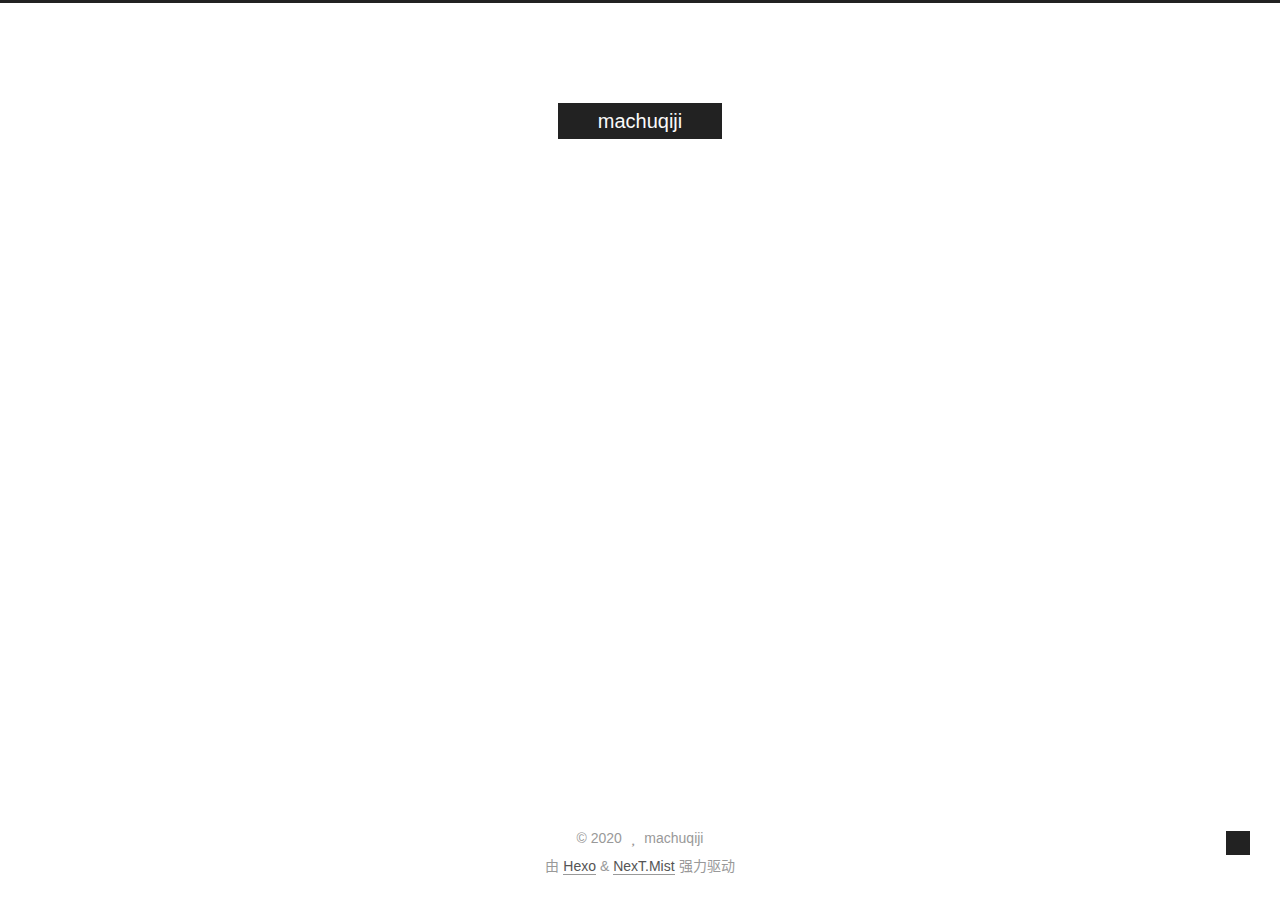
<file: index.html>
<!DOCTYPE html>
<html lang="zh-CN">
<head>
  <meta charset="UTF-8">
<meta name="viewport" content="width=device-width, initial-scale=1, maximum-scale=2">
<meta name="theme-color" content="#222">
<meta name="generator" content="Hexo 5.2.0">
  <link rel="apple-touch-icon" sizes="180x180" href="/images/apple-touch-icon-next.png">
  <link rel="icon" type="image/png" sizes="32x32" href="/images/favicon-32x32-next.png">
  <link rel="icon" type="image/png" sizes="16x16" href="/images/favicon-16x16-next.png">
  <link rel="mask-icon" href="/images/logo.svg" color="#222">

<link rel="stylesheet" href="/css/main.css">


<link rel="stylesheet" href="/lib/font-awesome/css/all.min.css">

<script id="hexo-configurations">
    var NexT = window.NexT || {};
    var CONFIG = {"hostname":"machuqiji.github.io","root":"/","scheme":"Mist","version":"7.8.0","exturl":false,"sidebar":{"position":"left","display":"post","padding":18,"offset":12,"onmobile":false},"copycode":{"enable":false,"show_result":false,"style":null},"back2top":{"enable":true,"sidebar":false,"scrollpercent":false},"bookmark":{"enable":false,"color":"#222","save":"auto"},"fancybox":false,"mediumzoom":false,"lazyload":false,"pangu":false,"comments":{"style":"tabs","active":null,"storage":true,"lazyload":false,"nav":null},"algolia":{"hits":{"per_page":10},"labels":{"input_placeholder":"Search for Posts","hits_empty":"We didn't find any results for the search: ${query}","hits_stats":"${hits} results found in ${time} ms"}},"localsearch":{"enable":false,"trigger":"auto","top_n_per_article":1,"unescape":false,"preload":false},"motion":{"enable":true,"async":false,"transition":{"post_block":"fadeIn","post_header":"slideDownIn","post_body":"slideDownIn","coll_header":"slideLeftIn","sidebar":"slideUpIn"}}};
  </script>

  <meta property="og:type" content="website">
<meta property="og:title" content="machuqiji">
<meta property="og:url" content="http://machuqiji.github.io/index.html">
<meta property="og:site_name" content="machuqiji">
<meta property="og:locale" content="zh_CN">
<meta property="article:author" content="machuqiji">
<meta name="twitter:card" content="summary">

<link rel="canonical" href="http://machuqiji.github.io/">


<script id="page-configurations">
  // https://hexo.io/docs/variables.html
  CONFIG.page = {
    sidebar: "",
    isHome : true,
    isPost : false,
    lang   : 'zh-CN'
  };
</script>

  <title>machuqiji</title>
  


  <script>
    var _hmt = _hmt || [];
    (function() {
      var hm = document.createElement("script");
      hm.src = "https://hm.baidu.com/hm.js?f2989b5b86f4372d46aa2e034fdb244b";
      var s = document.getElementsByTagName("script")[0];
      s.parentNode.insertBefore(hm, s);
    })();
  </script>




  <noscript>
  <style>
  .use-motion .brand,
  .use-motion .menu-item,
  .sidebar-inner,
  .use-motion .post-block,
  .use-motion .pagination,
  .use-motion .comments,
  .use-motion .post-header,
  .use-motion .post-body,
  .use-motion .collection-header { opacity: initial; }

  .use-motion .site-title,
  .use-motion .site-subtitle {
    opacity: initial;
    top: initial;
  }

  .use-motion .logo-line-before i { left: initial; }
  .use-motion .logo-line-after i { right: initial; }
  </style>
</noscript>

</head>

<body itemscope itemtype="http://schema.org/WebPage">
  <div class="container use-motion">
    <div class="headband"></div>

    <header class="header" itemscope itemtype="http://schema.org/WPHeader">
      <div class="header-inner"><div class="site-brand-container">
  <div class="site-nav-toggle">
    <div class="toggle" aria-label="切换导航栏">
      <span class="toggle-line toggle-line-first"></span>
      <span class="toggle-line toggle-line-middle"></span>
      <span class="toggle-line toggle-line-last"></span>
    </div>
  </div>

  <div class="site-meta">

    <a href="/" class="brand" rel="start">
      <span class="logo-line-before"><i></i></span>
      <h1 class="site-title">machuqiji</h1>
      <span class="logo-line-after"><i></i></span>
    </a>
  </div>

  <div class="site-nav-right">
    <div class="toggle popup-trigger">
    </div>
  </div>
</div>




<nav class="site-nav">
  <ul id="menu" class="main-menu menu">
        <li class="menu-item menu-item-home">

    <a href="/" rel="section"><i class="fa fa-home fa-fw"></i>首页</a>

  </li>
        <li class="menu-item menu-item-archives">

    <a href="/archives/" rel="section"><i class="fa fa-archive fa-fw"></i>归档</a>

  </li>
  </ul>
</nav>




</div>
    </header>

    
  <div class="back-to-top">
    <i class="fa fa-arrow-up"></i>
    <span>0%</span>
  </div>


    <main class="main">
      <div class="main-inner">
        <div class="content-wrap">
          

          <div class="content index posts-expand">
            
      
  
  
  <article itemscope itemtype="http://schema.org/Article" class="post-block" lang="zh-CN">
    <link itemprop="mainEntityOfPage" href="http://machuqiji.github.io/2020/11/20/post/">

    <span hidden itemprop="author" itemscope itemtype="http://schema.org/Person">
      <meta itemprop="image" content="/images/avatar.gif">
      <meta itemprop="name" content="machuqiji">
      <meta itemprop="description" content="">
    </span>

    <span hidden itemprop="publisher" itemscope itemtype="http://schema.org/Organization">
      <meta itemprop="name" content="machuqiji">
    </span>
      <header class="post-header">
        <h2 class="post-title" itemprop="name headline">
          
            <a href="/2020/11/20/post/" class="post-title-link" itemprop="url">post</a>
        </h2>

        <div class="post-meta">
            <span class="post-meta-item">
              <span class="post-meta-item-icon">
                <i class="far fa-calendar"></i>
              </span>
              <span class="post-meta-item-text">发表于</span>
              

              <time title="创建时间：2020-11-20 17:31:26 / 修改时间：17:32:14" itemprop="dateCreated datePublished" datetime="2020-11-20T17:31:26+08:00">2020-11-20</time>
            </span>

          

        </div>
      </header>

    
    
    
    <div class="post-body" itemprop="articleBody">

      
          <h1 id="HHH"><a href="#HHH" class="headerlink" title="HHH"></a>HHH</h1><pre class="line-numbers language-java" data-language="java"><code class="language-java"><span class="token class-name">String</span> a <span class="token operator">=</span> <span class="token string">"ss"</span><span class="token punctuation">;</span><span aria-hidden="true" class="line-numbers-rows"><span></span></span></code></pre>
      
    </div>

    
    
    
      <footer class="post-footer">
        <div class="post-eof"></div>
      </footer>
  </article>
  
  
  


  



          </div>
          

<script>
  window.addEventListener('tabs:register', () => {
    let { activeClass } = CONFIG.comments;
    if (CONFIG.comments.storage) {
      activeClass = localStorage.getItem('comments_active') || activeClass;
    }
    if (activeClass) {
      let activeTab = document.querySelector(`a[href="#comment-${activeClass}"]`);
      if (activeTab) {
        activeTab.click();
      }
    }
  });
  if (CONFIG.comments.storage) {
    window.addEventListener('tabs:click', event => {
      if (!event.target.matches('.tabs-comment .tab-content .tab-pane')) return;
      let commentClass = event.target.classList[1];
      localStorage.setItem('comments_active', commentClass);
    });
  }
</script>

        </div>
          
  
  <div class="toggle sidebar-toggle">
    <span class="toggle-line toggle-line-first"></span>
    <span class="toggle-line toggle-line-middle"></span>
    <span class="toggle-line toggle-line-last"></span>
  </div>

  <aside class="sidebar">
    <div class="sidebar-inner">

      <ul class="sidebar-nav motion-element">
        <li class="sidebar-nav-toc">
          文章目录
        </li>
        <li class="sidebar-nav-overview">
          站点概览
        </li>
      </ul>

      <!--noindex-->
      <div class="post-toc-wrap sidebar-panel">
      </div>
      <!--/noindex-->

      <div class="site-overview-wrap sidebar-panel">
        <div class="site-author motion-element" itemprop="author" itemscope itemtype="http://schema.org/Person">
  <p class="site-author-name" itemprop="name">machuqiji</p>
  <div class="site-description" itemprop="description"></div>
</div>
<div class="site-state-wrap motion-element">
  <nav class="site-state">
      <div class="site-state-item site-state-posts">
          <a href="/archives/">
        
          <span class="site-state-item-count">1</span>
          <span class="site-state-item-name">日志</span>
        </a>
      </div>
      <div class="site-state-item site-state-tags">
        <span class="site-state-item-count">1</span>
        <span class="site-state-item-name">标签</span>
      </div>
  </nav>
</div>



      </div>

    </div>
  </aside>
  <div id="sidebar-dimmer"></div>


      </div>
    </main>

    <footer class="footer">
      <div class="footer-inner">
        

        

<div class="copyright">
  
  &copy; 
  <span itemprop="copyrightYear">2020</span>
  <span class="with-love">
    <i class="fa fa-heart"></i>
  </span>
  <span class="author" itemprop="copyrightHolder">machuqiji</span>
</div>
  <div class="powered-by">由 <a href="https://hexo.io/" class="theme-link" rel="noopener" target="_blank">Hexo</a> & <a href="https://mist.theme-next.org/" class="theme-link" rel="noopener" target="_blank">NexT.Mist</a> 强力驱动
  </div>

        








      </div>
    </footer>
  </div>

  
  <script src="/lib/anime.min.js"></script>
  <script src="/lib/velocity/velocity.min.js"></script>
  <script src="/lib/velocity/velocity.ui.min.js"></script>

<script src="/js/utils.js"></script>

<script src="/js/motion.js"></script>


<script src="/js/schemes/muse.js"></script>


<script src="/js/next-boot.js"></script>




  
  <script>
    (function(){
      var canonicalURL, curProtocol;
      //Get the <link> tag
      var x=document.getElementsByTagName("link");
		//Find the last canonical URL
		if(x.length > 0){
			for (i=0;i<x.length;i++){
				if(x[i].rel.toLowerCase() == 'canonical' && x[i].href){
					canonicalURL=x[i].href;
				}
			}
		}
    //Get protocol
	    if (!canonicalURL){
	    	curProtocol = window.location.protocol.split(':')[0];
	    }
	    else{
	    	curProtocol = canonicalURL.split(':')[0];
	    }
      //Get current URL if the canonical URL does not exist
	    if (!canonicalURL) canonicalURL = window.location.href;
	    //Assign script content. Replace current URL with the canonical URL
      !function(){var e=/([http|https]:\/\/[a-zA-Z0-9\_\.]+\.baidu\.com)/gi,r=canonicalURL,t=document.referrer;if(!e.test(r)){var n=(String(curProtocol).toLowerCase() === 'https')?"https://sp0.baidu.com/9_Q4simg2RQJ8t7jm9iCKT-xh_/s.gif":"//api.share.baidu.com/s.gif";t?(n+="?r="+encodeURIComponent(document.referrer),r&&(n+="&l="+r)):r&&(n+="?l="+r);var i=new Image;i.src=n}}(window);})();
  </script>















  

  

</body>
</html>
</file>
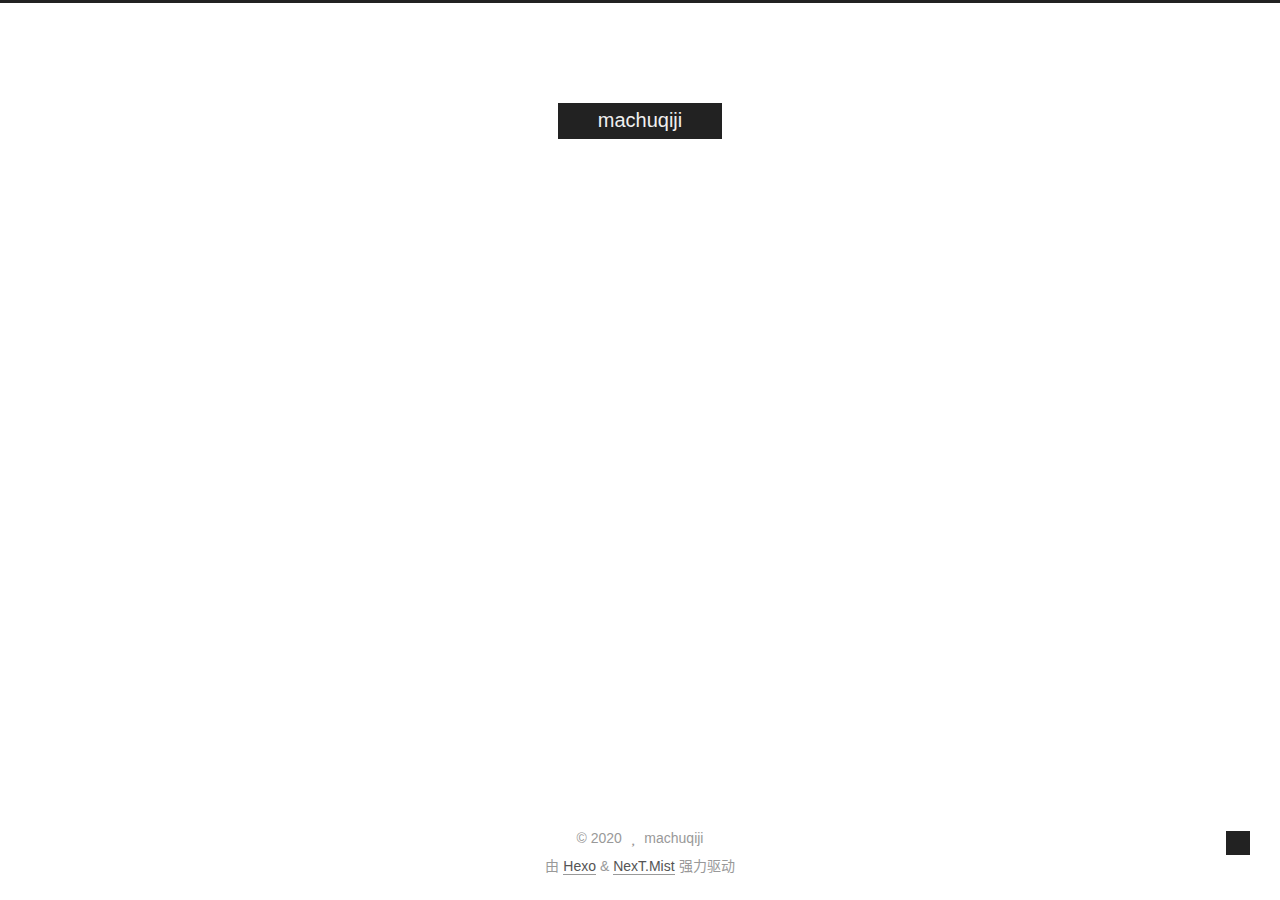
<file: archives/index.html>
<!DOCTYPE html>
<html lang="zh-CN">
<head>
  <meta charset="UTF-8">
<meta name="viewport" content="width=device-width, initial-scale=1, maximum-scale=2">
<meta name="theme-color" content="#222">
<meta name="generator" content="Hexo 5.2.0">
  <link rel="apple-touch-icon" sizes="180x180" href="/images/apple-touch-icon-next.png">
  <link rel="icon" type="image/png" sizes="32x32" href="/images/favicon-32x32-next.png">
  <link rel="icon" type="image/png" sizes="16x16" href="/images/favicon-16x16-next.png">
  <link rel="mask-icon" href="/images/logo.svg" color="#222">

<link rel="stylesheet" href="/css/main.css">


<link rel="stylesheet" href="/lib/font-awesome/css/all.min.css">

<script id="hexo-configurations">
    var NexT = window.NexT || {};
    var CONFIG = {"hostname":"machuqiji.github.io","root":"/","scheme":"Mist","version":"7.8.0","exturl":false,"sidebar":{"position":"left","display":"post","padding":18,"offset":12,"onmobile":false},"copycode":{"enable":false,"show_result":false,"style":null},"back2top":{"enable":true,"sidebar":false,"scrollpercent":false},"bookmark":{"enable":false,"color":"#222","save":"auto"},"fancybox":false,"mediumzoom":false,"lazyload":false,"pangu":false,"comments":{"style":"tabs","active":null,"storage":true,"lazyload":false,"nav":null},"algolia":{"hits":{"per_page":10},"labels":{"input_placeholder":"Search for Posts","hits_empty":"We didn't find any results for the search: ${query}","hits_stats":"${hits} results found in ${time} ms"}},"localsearch":{"enable":false,"trigger":"auto","top_n_per_article":1,"unescape":false,"preload":false},"motion":{"enable":true,"async":false,"transition":{"post_block":"fadeIn","post_header":"slideDownIn","post_body":"slideDownIn","coll_header":"slideLeftIn","sidebar":"slideUpIn"}}};
  </script>

  <meta property="og:type" content="website">
<meta property="og:title" content="machuqiji">
<meta property="og:url" content="http://machuqiji.github.io/archives/index.html">
<meta property="og:site_name" content="machuqiji">
<meta property="og:locale" content="zh_CN">
<meta property="article:author" content="machuqiji">
<meta name="twitter:card" content="summary">

<link rel="canonical" href="http://machuqiji.github.io/archives/">


<script id="page-configurations">
  // https://hexo.io/docs/variables.html
  CONFIG.page = {
    sidebar: "",
    isHome : false,
    isPost : false,
    lang   : 'zh-CN'
  };
</script>

  <title>归档 | machuqiji</title>
  


  <script>
    var _hmt = _hmt || [];
    (function() {
      var hm = document.createElement("script");
      hm.src = "https://hm.baidu.com/hm.js?f2989b5b86f4372d46aa2e034fdb244b";
      var s = document.getElementsByTagName("script")[0];
      s.parentNode.insertBefore(hm, s);
    })();
  </script>




  <noscript>
  <style>
  .use-motion .brand,
  .use-motion .menu-item,
  .sidebar-inner,
  .use-motion .post-block,
  .use-motion .pagination,
  .use-motion .comments,
  .use-motion .post-header,
  .use-motion .post-body,
  .use-motion .collection-header { opacity: initial; }

  .use-motion .site-title,
  .use-motion .site-subtitle {
    opacity: initial;
    top: initial;
  }

  .use-motion .logo-line-before i { left: initial; }
  .use-motion .logo-line-after i { right: initial; }
  </style>
</noscript>

</head>

<body itemscope itemtype="http://schema.org/WebPage">
  <div class="container use-motion">
    <div class="headband"></div>

    <header class="header" itemscope itemtype="http://schema.org/WPHeader">
      <div class="header-inner"><div class="site-brand-container">
  <div class="site-nav-toggle">
    <div class="toggle" aria-label="切换导航栏">
      <span class="toggle-line toggle-line-first"></span>
      <span class="toggle-line toggle-line-middle"></span>
      <span class="toggle-line toggle-line-last"></span>
    </div>
  </div>

  <div class="site-meta">

    <a href="/" class="brand" rel="start">
      <span class="logo-line-before"><i></i></span>
      <h1 class="site-title">machuqiji</h1>
      <span class="logo-line-after"><i></i></span>
    </a>
  </div>

  <div class="site-nav-right">
    <div class="toggle popup-trigger">
    </div>
  </div>
</div>




<nav class="site-nav">
  <ul id="menu" class="main-menu menu">
        <li class="menu-item menu-item-home">

    <a href="/" rel="section"><i class="fa fa-home fa-fw"></i>首页</a>

  </li>
        <li class="menu-item menu-item-archives">

    <a href="/archives/" rel="section"><i class="fa fa-archive fa-fw"></i>归档</a>

  </li>
  </ul>
</nav>




</div>
    </header>

    
  <div class="back-to-top">
    <i class="fa fa-arrow-up"></i>
    <span>0%</span>
  </div>


    <main class="main">
      <div class="main-inner">
        <div class="content-wrap">
          

          <div class="content archive">
            

  
  
  
  <div class="post-block">
    <div class="posts-collapse">
      <div class="collection-title">
        <span class="collection-header">嗯..! 目前共计 1 篇日志。 继续努力。</span>
      </div>

      
    <div class="collection-year">
      <span class="collection-header">2020</span>
    </div>

  <article itemscope itemtype="http://schema.org/Article">
    <header class="post-header">

      <div class="post-meta">
        <time itemprop="dateCreated"
              datetime="2020-11-20T17:31:26+08:00"
              content="2020-11-20">
          11-20
        </time>
      </div>

      <div class="post-title">
          <a class="post-title-link" href="/2020/11/20/post/" itemprop="url">
            <span itemprop="name">post</span>
          </a>
      </div>

    </header>
  </article>


    </div>
  </div>
  
  
  

  



          </div>
          

<script>
  window.addEventListener('tabs:register', () => {
    let { activeClass } = CONFIG.comments;
    if (CONFIG.comments.storage) {
      activeClass = localStorage.getItem('comments_active') || activeClass;
    }
    if (activeClass) {
      let activeTab = document.querySelector(`a[href="#comment-${activeClass}"]`);
      if (activeTab) {
        activeTab.click();
      }
    }
  });
  if (CONFIG.comments.storage) {
    window.addEventListener('tabs:click', event => {
      if (!event.target.matches('.tabs-comment .tab-content .tab-pane')) return;
      let commentClass = event.target.classList[1];
      localStorage.setItem('comments_active', commentClass);
    });
  }
</script>

        </div>
          
  
  <div class="toggle sidebar-toggle">
    <span class="toggle-line toggle-line-first"></span>
    <span class="toggle-line toggle-line-middle"></span>
    <span class="toggle-line toggle-line-last"></span>
  </div>

  <aside class="sidebar">
    <div class="sidebar-inner">

      <ul class="sidebar-nav motion-element">
        <li class="sidebar-nav-toc">
          文章目录
        </li>
        <li class="sidebar-nav-overview">
          站点概览
        </li>
      </ul>

      <!--noindex-->
      <div class="post-toc-wrap sidebar-panel">
      </div>
      <!--/noindex-->

      <div class="site-overview-wrap sidebar-panel">
        <div class="site-author motion-element" itemprop="author" itemscope itemtype="http://schema.org/Person">
  <p class="site-author-name" itemprop="name">machuqiji</p>
  <div class="site-description" itemprop="description"></div>
</div>
<div class="site-state-wrap motion-element">
  <nav class="site-state">
      <div class="site-state-item site-state-posts">
          <a href="/archives/">
        
          <span class="site-state-item-count">1</span>
          <span class="site-state-item-name">日志</span>
        </a>
      </div>
      <div class="site-state-item site-state-tags">
        <span class="site-state-item-count">1</span>
        <span class="site-state-item-name">标签</span>
      </div>
  </nav>
</div>



      </div>

    </div>
  </aside>
  <div id="sidebar-dimmer"></div>


      </div>
    </main>

    <footer class="footer">
      <div class="footer-inner">
        

        

<div class="copyright">
  
  &copy; 
  <span itemprop="copyrightYear">2020</span>
  <span class="with-love">
    <i class="fa fa-heart"></i>
  </span>
  <span class="author" itemprop="copyrightHolder">machuqiji</span>
</div>
  <div class="powered-by">由 <a href="https://hexo.io/" class="theme-link" rel="noopener" target="_blank">Hexo</a> & <a href="https://mist.theme-next.org/" class="theme-link" rel="noopener" target="_blank">NexT.Mist</a> 强力驱动
  </div>

        








      </div>
    </footer>
  </div>

  
  <script src="/lib/anime.min.js"></script>
  <script src="/lib/velocity/velocity.min.js"></script>
  <script src="/lib/velocity/velocity.ui.min.js"></script>

<script src="/js/utils.js"></script>

<script src="/js/motion.js"></script>


<script src="/js/schemes/muse.js"></script>


<script src="/js/next-boot.js"></script>




  
  <script>
    (function(){
      var canonicalURL, curProtocol;
      //Get the <link> tag
      var x=document.getElementsByTagName("link");
		//Find the last canonical URL
		if(x.length > 0){
			for (i=0;i<x.length;i++){
				if(x[i].rel.toLowerCase() == 'canonical' && x[i].href){
					canonicalURL=x[i].href;
				}
			}
		}
    //Get protocol
	    if (!canonicalURL){
	    	curProtocol = window.location.protocol.split(':')[0];
	    }
	    else{
	    	curProtocol = canonicalURL.split(':')[0];
	    }
      //Get current URL if the canonical URL does not exist
	    if (!canonicalURL) canonicalURL = window.location.href;
	    //Assign script content. Replace current URL with the canonical URL
      !function(){var e=/([http|https]:\/\/[a-zA-Z0-9\_\.]+\.baidu\.com)/gi,r=canonicalURL,t=document.referrer;if(!e.test(r)){var n=(String(curProtocol).toLowerCase() === 'https')?"https://sp0.baidu.com/9_Q4simg2RQJ8t7jm9iCKT-xh_/s.gif":"//api.share.baidu.com/s.gif";t?(n+="?r="+encodeURIComponent(document.referrer),r&&(n+="&l="+r)):r&&(n+="?l="+r);var i=new Image;i.src=n}}(window);})();
  </script>















  

  

</body>
</html>
</file>
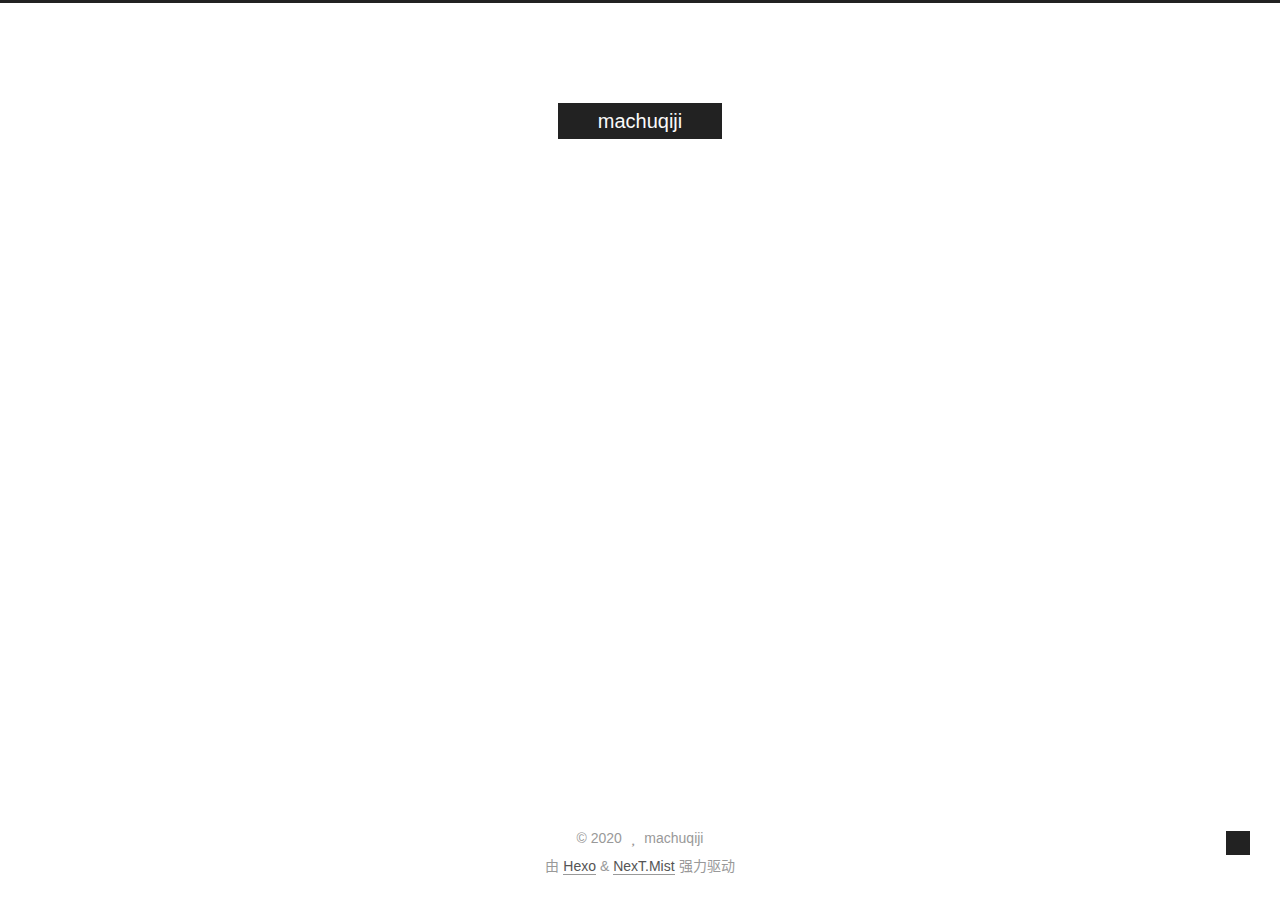
<file: archives/2020/index.html>
<!DOCTYPE html>
<html lang="zh-CN">
<head>
  <meta charset="UTF-8">
<meta name="viewport" content="width=device-width, initial-scale=1, maximum-scale=2">
<meta name="theme-color" content="#222">
<meta name="generator" content="Hexo 5.2.0">
  <link rel="apple-touch-icon" sizes="180x180" href="/images/apple-touch-icon-next.png">
  <link rel="icon" type="image/png" sizes="32x32" href="/images/favicon-32x32-next.png">
  <link rel="icon" type="image/png" sizes="16x16" href="/images/favicon-16x16-next.png">
  <link rel="mask-icon" href="/images/logo.svg" color="#222">

<link rel="stylesheet" href="/css/main.css">


<link rel="stylesheet" href="/lib/font-awesome/css/all.min.css">

<script id="hexo-configurations">
    var NexT = window.NexT || {};
    var CONFIG = {"hostname":"machuqiji.github.io","root":"/","scheme":"Mist","version":"7.8.0","exturl":false,"sidebar":{"position":"left","display":"post","padding":18,"offset":12,"onmobile":false},"copycode":{"enable":false,"show_result":false,"style":null},"back2top":{"enable":true,"sidebar":false,"scrollpercent":false},"bookmark":{"enable":false,"color":"#222","save":"auto"},"fancybox":false,"mediumzoom":false,"lazyload":false,"pangu":false,"comments":{"style":"tabs","active":null,"storage":true,"lazyload":false,"nav":null},"algolia":{"hits":{"per_page":10},"labels":{"input_placeholder":"Search for Posts","hits_empty":"We didn't find any results for the search: ${query}","hits_stats":"${hits} results found in ${time} ms"}},"localsearch":{"enable":false,"trigger":"auto","top_n_per_article":1,"unescape":false,"preload":false},"motion":{"enable":true,"async":false,"transition":{"post_block":"fadeIn","post_header":"slideDownIn","post_body":"slideDownIn","coll_header":"slideLeftIn","sidebar":"slideUpIn"}}};
  </script>

  <meta property="og:type" content="website">
<meta property="og:title" content="machuqiji">
<meta property="og:url" content="http://machuqiji.github.io/archives/2020/index.html">
<meta property="og:site_name" content="machuqiji">
<meta property="og:locale" content="zh_CN">
<meta property="article:author" content="machuqiji">
<meta name="twitter:card" content="summary">

<link rel="canonical" href="http://machuqiji.github.io/archives/2020/">


<script id="page-configurations">
  // https://hexo.io/docs/variables.html
  CONFIG.page = {
    sidebar: "",
    isHome : false,
    isPost : false,
    lang   : 'zh-CN'
  };
</script>

  <title>归档 | machuqiji</title>
  


  <script>
    var _hmt = _hmt || [];
    (function() {
      var hm = document.createElement("script");
      hm.src = "https://hm.baidu.com/hm.js?f2989b5b86f4372d46aa2e034fdb244b";
      var s = document.getElementsByTagName("script")[0];
      s.parentNode.insertBefore(hm, s);
    })();
  </script>




  <noscript>
  <style>
  .use-motion .brand,
  .use-motion .menu-item,
  .sidebar-inner,
  .use-motion .post-block,
  .use-motion .pagination,
  .use-motion .comments,
  .use-motion .post-header,
  .use-motion .post-body,
  .use-motion .collection-header { opacity: initial; }

  .use-motion .site-title,
  .use-motion .site-subtitle {
    opacity: initial;
    top: initial;
  }

  .use-motion .logo-line-before i { left: initial; }
  .use-motion .logo-line-after i { right: initial; }
  </style>
</noscript>

</head>

<body itemscope itemtype="http://schema.org/WebPage">
  <div class="container use-motion">
    <div class="headband"></div>

    <header class="header" itemscope itemtype="http://schema.org/WPHeader">
      <div class="header-inner"><div class="site-brand-container">
  <div class="site-nav-toggle">
    <div class="toggle" aria-label="切换导航栏">
      <span class="toggle-line toggle-line-first"></span>
      <span class="toggle-line toggle-line-middle"></span>
      <span class="toggle-line toggle-line-last"></span>
    </div>
  </div>

  <div class="site-meta">

    <a href="/" class="brand" rel="start">
      <span class="logo-line-before"><i></i></span>
      <h1 class="site-title">machuqiji</h1>
      <span class="logo-line-after"><i></i></span>
    </a>
  </div>

  <div class="site-nav-right">
    <div class="toggle popup-trigger">
    </div>
  </div>
</div>




<nav class="site-nav">
  <ul id="menu" class="main-menu menu">
        <li class="menu-item menu-item-home">

    <a href="/" rel="section"><i class="fa fa-home fa-fw"></i>首页</a>

  </li>
        <li class="menu-item menu-item-archives">

    <a href="/archives/" rel="section"><i class="fa fa-archive fa-fw"></i>归档</a>

  </li>
  </ul>
</nav>




</div>
    </header>

    
  <div class="back-to-top">
    <i class="fa fa-arrow-up"></i>
    <span>0%</span>
  </div>


    <main class="main">
      <div class="main-inner">
        <div class="content-wrap">
          

          <div class="content archive">
            

  
  
  
  <div class="post-block">
    <div class="posts-collapse">
      <div class="collection-title">
        <span class="collection-header">嗯..! 目前共计 1 篇日志。 继续努力。</span>
      </div>

      
    <div class="collection-year">
      <span class="collection-header">2020</span>
    </div>

  <article itemscope itemtype="http://schema.org/Article">
    <header class="post-header">

      <div class="post-meta">
        <time itemprop="dateCreated"
              datetime="2020-11-20T17:31:26+08:00"
              content="2020-11-20">
          11-20
        </time>
      </div>

      <div class="post-title">
          <a class="post-title-link" href="/2020/11/20/post/" itemprop="url">
            <span itemprop="name">post</span>
          </a>
      </div>

    </header>
  </article>


    </div>
  </div>
  
  
  

  



          </div>
          

<script>
  window.addEventListener('tabs:register', () => {
    let { activeClass } = CONFIG.comments;
    if (CONFIG.comments.storage) {
      activeClass = localStorage.getItem('comments_active') || activeClass;
    }
    if (activeClass) {
      let activeTab = document.querySelector(`a[href="#comment-${activeClass}"]`);
      if (activeTab) {
        activeTab.click();
      }
    }
  });
  if (CONFIG.comments.storage) {
    window.addEventListener('tabs:click', event => {
      if (!event.target.matches('.tabs-comment .tab-content .tab-pane')) return;
      let commentClass = event.target.classList[1];
      localStorage.setItem('comments_active', commentClass);
    });
  }
</script>

        </div>
          
  
  <div class="toggle sidebar-toggle">
    <span class="toggle-line toggle-line-first"></span>
    <span class="toggle-line toggle-line-middle"></span>
    <span class="toggle-line toggle-line-last"></span>
  </div>

  <aside class="sidebar">
    <div class="sidebar-inner">

      <ul class="sidebar-nav motion-element">
        <li class="sidebar-nav-toc">
          文章目录
        </li>
        <li class="sidebar-nav-overview">
          站点概览
        </li>
      </ul>

      <!--noindex-->
      <div class="post-toc-wrap sidebar-panel">
      </div>
      <!--/noindex-->

      <div class="site-overview-wrap sidebar-panel">
        <div class="site-author motion-element" itemprop="author" itemscope itemtype="http://schema.org/Person">
  <p class="site-author-name" itemprop="name">machuqiji</p>
  <div class="site-description" itemprop="description"></div>
</div>
<div class="site-state-wrap motion-element">
  <nav class="site-state">
      <div class="site-state-item site-state-posts">
          <a href="/archives/">
        
          <span class="site-state-item-count">1</span>
          <span class="site-state-item-name">日志</span>
        </a>
      </div>
      <div class="site-state-item site-state-tags">
        <span class="site-state-item-count">1</span>
        <span class="site-state-item-name">标签</span>
      </div>
  </nav>
</div>



      </div>

    </div>
  </aside>
  <div id="sidebar-dimmer"></div>


      </div>
    </main>

    <footer class="footer">
      <div class="footer-inner">
        

        

<div class="copyright">
  
  &copy; 
  <span itemprop="copyrightYear">2020</span>
  <span class="with-love">
    <i class="fa fa-heart"></i>
  </span>
  <span class="author" itemprop="copyrightHolder">machuqiji</span>
</div>
  <div class="powered-by">由 <a href="https://hexo.io/" class="theme-link" rel="noopener" target="_blank">Hexo</a> & <a href="https://mist.theme-next.org/" class="theme-link" rel="noopener" target="_blank">NexT.Mist</a> 强力驱动
  </div>

        








      </div>
    </footer>
  </div>

  
  <script src="/lib/anime.min.js"></script>
  <script src="/lib/velocity/velocity.min.js"></script>
  <script src="/lib/velocity/velocity.ui.min.js"></script>

<script src="/js/utils.js"></script>

<script src="/js/motion.js"></script>


<script src="/js/schemes/muse.js"></script>


<script src="/js/next-boot.js"></script>




  
  <script>
    (function(){
      var canonicalURL, curProtocol;
      //Get the <link> tag
      var x=document.getElementsByTagName("link");
		//Find the last canonical URL
		if(x.length > 0){
			for (i=0;i<x.length;i++){
				if(x[i].rel.toLowerCase() == 'canonical' && x[i].href){
					canonicalURL=x[i].href;
				}
			}
		}
    //Get protocol
	    if (!canonicalURL){
	    	curProtocol = window.location.protocol.split(':')[0];
	    }
	    else{
	    	curProtocol = canonicalURL.split(':')[0];
	    }
      //Get current URL if the canonical URL does not exist
	    if (!canonicalURL) canonicalURL = window.location.href;
	    //Assign script content. Replace current URL with the canonical URL
      !function(){var e=/([http|https]:\/\/[a-zA-Z0-9\_\.]+\.baidu\.com)/gi,r=canonicalURL,t=document.referrer;if(!e.test(r)){var n=(String(curProtocol).toLowerCase() === 'https')?"https://sp0.baidu.com/9_Q4simg2RQJ8t7jm9iCKT-xh_/s.gif":"//api.share.baidu.com/s.gif";t?(n+="?r="+encodeURIComponent(document.referrer),r&&(n+="&l="+r)):r&&(n+="?l="+r);var i=new Image;i.src=n}}(window);})();
  </script>















  

  

</body>
</html>
</file>
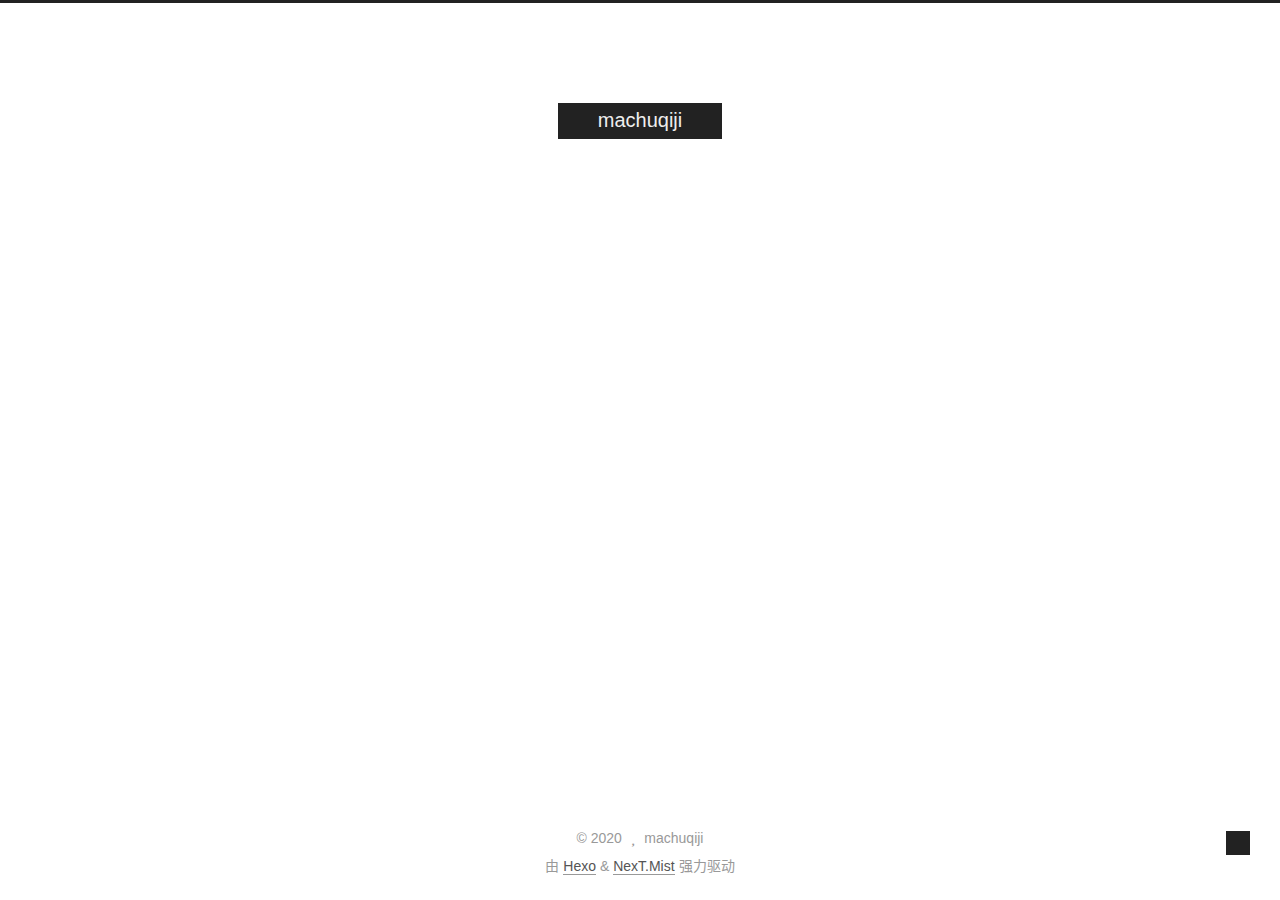
<file: tags/java/index.html>
<!DOCTYPE html>
<html lang="zh-CN">
<head>
  <meta charset="UTF-8">
<meta name="viewport" content="width=device-width, initial-scale=1, maximum-scale=2">
<meta name="theme-color" content="#222">
<meta name="generator" content="Hexo 5.2.0">
  <link rel="apple-touch-icon" sizes="180x180" href="/images/apple-touch-icon-next.png">
  <link rel="icon" type="image/png" sizes="32x32" href="/images/favicon-32x32-next.png">
  <link rel="icon" type="image/png" sizes="16x16" href="/images/favicon-16x16-next.png">
  <link rel="mask-icon" href="/images/logo.svg" color="#222">

<link rel="stylesheet" href="/css/main.css">


<link rel="stylesheet" href="/lib/font-awesome/css/all.min.css">

<script id="hexo-configurations">
    var NexT = window.NexT || {};
    var CONFIG = {"hostname":"machuqiji.github.io","root":"/","scheme":"Mist","version":"7.8.0","exturl":false,"sidebar":{"position":"left","display":"post","padding":18,"offset":12,"onmobile":false},"copycode":{"enable":false,"show_result":false,"style":null},"back2top":{"enable":true,"sidebar":false,"scrollpercent":false},"bookmark":{"enable":false,"color":"#222","save":"auto"},"fancybox":false,"mediumzoom":false,"lazyload":false,"pangu":false,"comments":{"style":"tabs","active":null,"storage":true,"lazyload":false,"nav":null},"algolia":{"hits":{"per_page":10},"labels":{"input_placeholder":"Search for Posts","hits_empty":"We didn't find any results for the search: ${query}","hits_stats":"${hits} results found in ${time} ms"}},"localsearch":{"enable":false,"trigger":"auto","top_n_per_article":1,"unescape":false,"preload":false},"motion":{"enable":true,"async":false,"transition":{"post_block":"fadeIn","post_header":"slideDownIn","post_body":"slideDownIn","coll_header":"slideLeftIn","sidebar":"slideUpIn"}}};
  </script>

  <meta property="og:type" content="website">
<meta property="og:title" content="machuqiji">
<meta property="og:url" content="http://machuqiji.github.io/tags/java/index.html">
<meta property="og:site_name" content="machuqiji">
<meta property="og:locale" content="zh_CN">
<meta property="article:author" content="machuqiji">
<meta name="twitter:card" content="summary">

<link rel="canonical" href="http://machuqiji.github.io/tags/java/">


<script id="page-configurations">
  // https://hexo.io/docs/variables.html
  CONFIG.page = {
    sidebar: "",
    isHome : false,
    isPost : false,
    lang   : 'zh-CN'
  };
</script>

  <title>标签: java | machuqiji</title>
  


  <script>
    var _hmt = _hmt || [];
    (function() {
      var hm = document.createElement("script");
      hm.src = "https://hm.baidu.com/hm.js?f2989b5b86f4372d46aa2e034fdb244b";
      var s = document.getElementsByTagName("script")[0];
      s.parentNode.insertBefore(hm, s);
    })();
  </script>




  <noscript>
  <style>
  .use-motion .brand,
  .use-motion .menu-item,
  .sidebar-inner,
  .use-motion .post-block,
  .use-motion .pagination,
  .use-motion .comments,
  .use-motion .post-header,
  .use-motion .post-body,
  .use-motion .collection-header { opacity: initial; }

  .use-motion .site-title,
  .use-motion .site-subtitle {
    opacity: initial;
    top: initial;
  }

  .use-motion .logo-line-before i { left: initial; }
  .use-motion .logo-line-after i { right: initial; }
  </style>
</noscript>

</head>

<body itemscope itemtype="http://schema.org/WebPage">
  <div class="container use-motion">
    <div class="headband"></div>

    <header class="header" itemscope itemtype="http://schema.org/WPHeader">
      <div class="header-inner"><div class="site-brand-container">
  <div class="site-nav-toggle">
    <div class="toggle" aria-label="切换导航栏">
      <span class="toggle-line toggle-line-first"></span>
      <span class="toggle-line toggle-line-middle"></span>
      <span class="toggle-line toggle-line-last"></span>
    </div>
  </div>

  <div class="site-meta">

    <a href="/" class="brand" rel="start">
      <span class="logo-line-before"><i></i></span>
      <h1 class="site-title">machuqiji</h1>
      <span class="logo-line-after"><i></i></span>
    </a>
  </div>

  <div class="site-nav-right">
    <div class="toggle popup-trigger">
    </div>
  </div>
</div>




<nav class="site-nav">
  <ul id="menu" class="main-menu menu">
        <li class="menu-item menu-item-home">

    <a href="/" rel="section"><i class="fa fa-home fa-fw"></i>首页</a>

  </li>
        <li class="menu-item menu-item-archives">

    <a href="/archives/" rel="section"><i class="fa fa-archive fa-fw"></i>归档</a>

  </li>
  </ul>
</nav>




</div>
    </header>

    
  <div class="back-to-top">
    <i class="fa fa-arrow-up"></i>
    <span>0%</span>
  </div>


    <main class="main">
      <div class="main-inner">
        <div class="content-wrap">
          

          <div class="content tag">
            

  
  
  
  <div class="post-block">
    <div class="posts-collapse">
      <div class="collection-title">
        <h2 class="collection-header">java
          <small>标签</small>
        </h2>
      </div>

      
    <div class="collection-year">
      <span class="collection-header">2020</span>
    </div>

  <article itemscope itemtype="http://schema.org/Article">
    <header class="post-header">

      <div class="post-meta">
        <time itemprop="dateCreated"
              datetime="2020-11-20T17:31:26+08:00"
              content="2020-11-20">
          11-20
        </time>
      </div>

      <div class="post-title">
          <a class="post-title-link" href="/2020/11/20/post/" itemprop="url">
            <span itemprop="name">post</span>
          </a>
      </div>

    </header>
  </article>

    </div>
  </div>
  
  
  

  



          </div>
          

<script>
  window.addEventListener('tabs:register', () => {
    let { activeClass } = CONFIG.comments;
    if (CONFIG.comments.storage) {
      activeClass = localStorage.getItem('comments_active') || activeClass;
    }
    if (activeClass) {
      let activeTab = document.querySelector(`a[href="#comment-${activeClass}"]`);
      if (activeTab) {
        activeTab.click();
      }
    }
  });
  if (CONFIG.comments.storage) {
    window.addEventListener('tabs:click', event => {
      if (!event.target.matches('.tabs-comment .tab-content .tab-pane')) return;
      let commentClass = event.target.classList[1];
      localStorage.setItem('comments_active', commentClass);
    });
  }
</script>

        </div>
          
  
  <div class="toggle sidebar-toggle">
    <span class="toggle-line toggle-line-first"></span>
    <span class="toggle-line toggle-line-middle"></span>
    <span class="toggle-line toggle-line-last"></span>
  </div>

  <aside class="sidebar">
    <div class="sidebar-inner">

      <ul class="sidebar-nav motion-element">
        <li class="sidebar-nav-toc">
          文章目录
        </li>
        <li class="sidebar-nav-overview">
          站点概览
        </li>
      </ul>

      <!--noindex-->
      <div class="post-toc-wrap sidebar-panel">
      </div>
      <!--/noindex-->

      <div class="site-overview-wrap sidebar-panel">
        <div class="site-author motion-element" itemprop="author" itemscope itemtype="http://schema.org/Person">
  <p class="site-author-name" itemprop="name">machuqiji</p>
  <div class="site-description" itemprop="description"></div>
</div>
<div class="site-state-wrap motion-element">
  <nav class="site-state">
      <div class="site-state-item site-state-posts">
          <a href="/archives/">
        
          <span class="site-state-item-count">1</span>
          <span class="site-state-item-name">日志</span>
        </a>
      </div>
      <div class="site-state-item site-state-tags">
        <span class="site-state-item-count">1</span>
        <span class="site-state-item-name">标签</span>
      </div>
  </nav>
</div>



      </div>

    </div>
  </aside>
  <div id="sidebar-dimmer"></div>


      </div>
    </main>

    <footer class="footer">
      <div class="footer-inner">
        

        

<div class="copyright">
  
  &copy; 
  <span itemprop="copyrightYear">2020</span>
  <span class="with-love">
    <i class="fa fa-heart"></i>
  </span>
  <span class="author" itemprop="copyrightHolder">machuqiji</span>
</div>
  <div class="powered-by">由 <a href="https://hexo.io/" class="theme-link" rel="noopener" target="_blank">Hexo</a> & <a href="https://mist.theme-next.org/" class="theme-link" rel="noopener" target="_blank">NexT.Mist</a> 强力驱动
  </div>

        








      </div>
    </footer>
  </div>

  
  <script src="/lib/anime.min.js"></script>
  <script src="/lib/velocity/velocity.min.js"></script>
  <script src="/lib/velocity/velocity.ui.min.js"></script>

<script src="/js/utils.js"></script>

<script src="/js/motion.js"></script>


<script src="/js/schemes/muse.js"></script>


<script src="/js/next-boot.js"></script>




  
  <script>
    (function(){
      var canonicalURL, curProtocol;
      //Get the <link> tag
      var x=document.getElementsByTagName("link");
		//Find the last canonical URL
		if(x.length > 0){
			for (i=0;i<x.length;i++){
				if(x[i].rel.toLowerCase() == 'canonical' && x[i].href){
					canonicalURL=x[i].href;
				}
			}
		}
    //Get protocol
	    if (!canonicalURL){
	    	curProtocol = window.location.protocol.split(':')[0];
	    }
	    else{
	    	curProtocol = canonicalURL.split(':')[0];
	    }
      //Get current URL if the canonical URL does not exist
	    if (!canonicalURL) canonicalURL = window.location.href;
	    //Assign script content. Replace current URL with the canonical URL
      !function(){var e=/([http|https]:\/\/[a-zA-Z0-9\_\.]+\.baidu\.com)/gi,r=canonicalURL,t=document.referrer;if(!e.test(r)){var n=(String(curProtocol).toLowerCase() === 'https')?"https://sp0.baidu.com/9_Q4simg2RQJ8t7jm9iCKT-xh_/s.gif":"//api.share.baidu.com/s.gif";t?(n+="?r="+encodeURIComponent(document.referrer),r&&(n+="&l="+r)):r&&(n+="?l="+r);var i=new Image;i.src=n}}(window);})();
  </script>















  

  

</body>
</html>
</file>
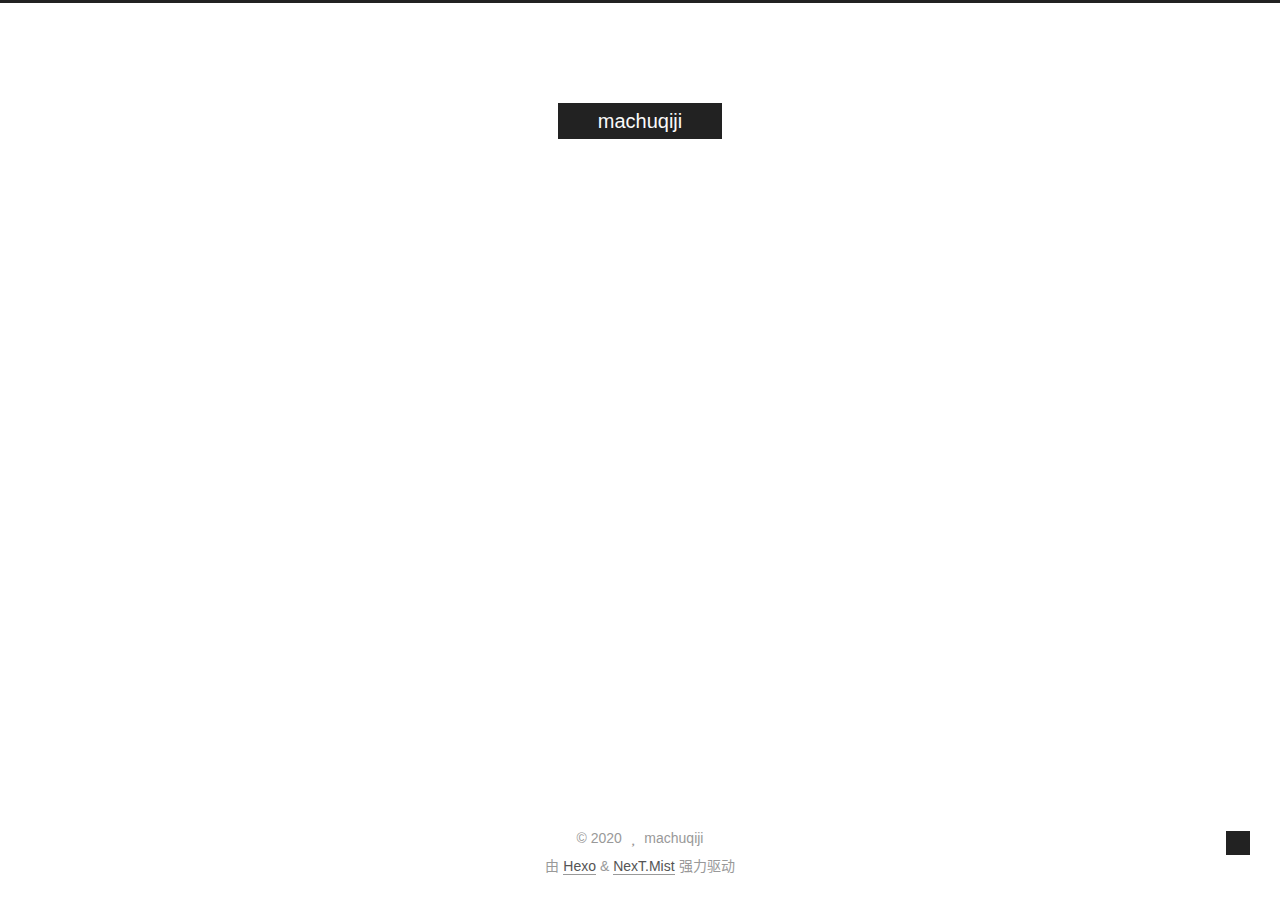
<file: archives/2020/11/index.html>
<!DOCTYPE html>
<html lang="zh-CN">
<head>
  <meta charset="UTF-8">
<meta name="viewport" content="width=device-width, initial-scale=1, maximum-scale=2">
<meta name="theme-color" content="#222">
<meta name="generator" content="Hexo 5.2.0">
  <link rel="apple-touch-icon" sizes="180x180" href="/images/apple-touch-icon-next.png">
  <link rel="icon" type="image/png" sizes="32x32" href="/images/favicon-32x32-next.png">
  <link rel="icon" type="image/png" sizes="16x16" href="/images/favicon-16x16-next.png">
  <link rel="mask-icon" href="/images/logo.svg" color="#222">

<link rel="stylesheet" href="/css/main.css">


<link rel="stylesheet" href="/lib/font-awesome/css/all.min.css">

<script id="hexo-configurations">
    var NexT = window.NexT || {};
    var CONFIG = {"hostname":"machuqiji.github.io","root":"/","scheme":"Mist","version":"7.8.0","exturl":false,"sidebar":{"position":"left","display":"post","padding":18,"offset":12,"onmobile":false},"copycode":{"enable":false,"show_result":false,"style":null},"back2top":{"enable":true,"sidebar":false,"scrollpercent":false},"bookmark":{"enable":false,"color":"#222","save":"auto"},"fancybox":false,"mediumzoom":false,"lazyload":false,"pangu":false,"comments":{"style":"tabs","active":null,"storage":true,"lazyload":false,"nav":null},"algolia":{"hits":{"per_page":10},"labels":{"input_placeholder":"Search for Posts","hits_empty":"We didn't find any results for the search: ${query}","hits_stats":"${hits} results found in ${time} ms"}},"localsearch":{"enable":false,"trigger":"auto","top_n_per_article":1,"unescape":false,"preload":false},"motion":{"enable":true,"async":false,"transition":{"post_block":"fadeIn","post_header":"slideDownIn","post_body":"slideDownIn","coll_header":"slideLeftIn","sidebar":"slideUpIn"}}};
  </script>

  <meta property="og:type" content="website">
<meta property="og:title" content="machuqiji">
<meta property="og:url" content="http://machuqiji.github.io/archives/2020/11/index.html">
<meta property="og:site_name" content="machuqiji">
<meta property="og:locale" content="zh_CN">
<meta property="article:author" content="machuqiji">
<meta name="twitter:card" content="summary">

<link rel="canonical" href="http://machuqiji.github.io/archives/2020/11/">


<script id="page-configurations">
  // https://hexo.io/docs/variables.html
  CONFIG.page = {
    sidebar: "",
    isHome : false,
    isPost : false,
    lang   : 'zh-CN'
  };
</script>

  <title>归档 | machuqiji</title>
  


  <script>
    var _hmt = _hmt || [];
    (function() {
      var hm = document.createElement("script");
      hm.src = "https://hm.baidu.com/hm.js?f2989b5b86f4372d46aa2e034fdb244b";
      var s = document.getElementsByTagName("script")[0];
      s.parentNode.insertBefore(hm, s);
    })();
  </script>




  <noscript>
  <style>
  .use-motion .brand,
  .use-motion .menu-item,
  .sidebar-inner,
  .use-motion .post-block,
  .use-motion .pagination,
  .use-motion .comments,
  .use-motion .post-header,
  .use-motion .post-body,
  .use-motion .collection-header { opacity: initial; }

  .use-motion .site-title,
  .use-motion .site-subtitle {
    opacity: initial;
    top: initial;
  }

  .use-motion .logo-line-before i { left: initial; }
  .use-motion .logo-line-after i { right: initial; }
  </style>
</noscript>

</head>

<body itemscope itemtype="http://schema.org/WebPage">
  <div class="container use-motion">
    <div class="headband"></div>

    <header class="header" itemscope itemtype="http://schema.org/WPHeader">
      <div class="header-inner"><div class="site-brand-container">
  <div class="site-nav-toggle">
    <div class="toggle" aria-label="切换导航栏">
      <span class="toggle-line toggle-line-first"></span>
      <span class="toggle-line toggle-line-middle"></span>
      <span class="toggle-line toggle-line-last"></span>
    </div>
  </div>

  <div class="site-meta">

    <a href="/" class="brand" rel="start">
      <span class="logo-line-before"><i></i></span>
      <h1 class="site-title">machuqiji</h1>
      <span class="logo-line-after"><i></i></span>
    </a>
  </div>

  <div class="site-nav-right">
    <div class="toggle popup-trigger">
    </div>
  </div>
</div>




<nav class="site-nav">
  <ul id="menu" class="main-menu menu">
        <li class="menu-item menu-item-home">

    <a href="/" rel="section"><i class="fa fa-home fa-fw"></i>首页</a>

  </li>
        <li class="menu-item menu-item-archives">

    <a href="/archives/" rel="section"><i class="fa fa-archive fa-fw"></i>归档</a>

  </li>
  </ul>
</nav>




</div>
    </header>

    
  <div class="back-to-top">
    <i class="fa fa-arrow-up"></i>
    <span>0%</span>
  </div>


    <main class="main">
      <div class="main-inner">
        <div class="content-wrap">
          

          <div class="content archive">
            

  
  
  
  <div class="post-block">
    <div class="posts-collapse">
      <div class="collection-title">
        <span class="collection-header">嗯..! 目前共计 1 篇日志。 继续努力。</span>
      </div>

      
    <div class="collection-year">
      <span class="collection-header">2020</span>
    </div>

  <article itemscope itemtype="http://schema.org/Article">
    <header class="post-header">

      <div class="post-meta">
        <time itemprop="dateCreated"
              datetime="2020-11-20T17:31:26+08:00"
              content="2020-11-20">
          11-20
        </time>
      </div>

      <div class="post-title">
          <a class="post-title-link" href="/2020/11/20/post/" itemprop="url">
            <span itemprop="name">post</span>
          </a>
      </div>

    </header>
  </article>


    </div>
  </div>
  
  
  

  



          </div>
          

<script>
  window.addEventListener('tabs:register', () => {
    let { activeClass } = CONFIG.comments;
    if (CONFIG.comments.storage) {
      activeClass = localStorage.getItem('comments_active') || activeClass;
    }
    if (activeClass) {
      let activeTab = document.querySelector(`a[href="#comment-${activeClass}"]`);
      if (activeTab) {
        activeTab.click();
      }
    }
  });
  if (CONFIG.comments.storage) {
    window.addEventListener('tabs:click', event => {
      if (!event.target.matches('.tabs-comment .tab-content .tab-pane')) return;
      let commentClass = event.target.classList[1];
      localStorage.setItem('comments_active', commentClass);
    });
  }
</script>

        </div>
          
  
  <div class="toggle sidebar-toggle">
    <span class="toggle-line toggle-line-first"></span>
    <span class="toggle-line toggle-line-middle"></span>
    <span class="toggle-line toggle-line-last"></span>
  </div>

  <aside class="sidebar">
    <div class="sidebar-inner">

      <ul class="sidebar-nav motion-element">
        <li class="sidebar-nav-toc">
          文章目录
        </li>
        <li class="sidebar-nav-overview">
          站点概览
        </li>
      </ul>

      <!--noindex-->
      <div class="post-toc-wrap sidebar-panel">
      </div>
      <!--/noindex-->

      <div class="site-overview-wrap sidebar-panel">
        <div class="site-author motion-element" itemprop="author" itemscope itemtype="http://schema.org/Person">
  <p class="site-author-name" itemprop="name">machuqiji</p>
  <div class="site-description" itemprop="description"></div>
</div>
<div class="site-state-wrap motion-element">
  <nav class="site-state">
      <div class="site-state-item site-state-posts">
          <a href="/archives/">
        
          <span class="site-state-item-count">1</span>
          <span class="site-state-item-name">日志</span>
        </a>
      </div>
      <div class="site-state-item site-state-tags">
        <span class="site-state-item-count">1</span>
        <span class="site-state-item-name">标签</span>
      </div>
  </nav>
</div>



      </div>

    </div>
  </aside>
  <div id="sidebar-dimmer"></div>


      </div>
    </main>

    <footer class="footer">
      <div class="footer-inner">
        

        

<div class="copyright">
  
  &copy; 
  <span itemprop="copyrightYear">2020</span>
  <span class="with-love">
    <i class="fa fa-heart"></i>
  </span>
  <span class="author" itemprop="copyrightHolder">machuqiji</span>
</div>
  <div class="powered-by">由 <a href="https://hexo.io/" class="theme-link" rel="noopener" target="_blank">Hexo</a> & <a href="https://mist.theme-next.org/" class="theme-link" rel="noopener" target="_blank">NexT.Mist</a> 强力驱动
  </div>

        








      </div>
    </footer>
  </div>

  
  <script src="/lib/anime.min.js"></script>
  <script src="/lib/velocity/velocity.min.js"></script>
  <script src="/lib/velocity/velocity.ui.min.js"></script>

<script src="/js/utils.js"></script>

<script src="/js/motion.js"></script>


<script src="/js/schemes/muse.js"></script>


<script src="/js/next-boot.js"></script>




  
  <script>
    (function(){
      var canonicalURL, curProtocol;
      //Get the <link> tag
      var x=document.getElementsByTagName("link");
		//Find the last canonical URL
		if(x.length > 0){
			for (i=0;i<x.length;i++){
				if(x[i].rel.toLowerCase() == 'canonical' && x[i].href){
					canonicalURL=x[i].href;
				}
			}
		}
    //Get protocol
	    if (!canonicalURL){
	    	curProtocol = window.location.protocol.split(':')[0];
	    }
	    else{
	    	curProtocol = canonicalURL.split(':')[0];
	    }
      //Get current URL if the canonical URL does not exist
	    if (!canonicalURL) canonicalURL = window.location.href;
	    //Assign script content. Replace current URL with the canonical URL
      !function(){var e=/([http|https]:\/\/[a-zA-Z0-9\_\.]+\.baidu\.com)/gi,r=canonicalURL,t=document.referrer;if(!e.test(r)){var n=(String(curProtocol).toLowerCase() === 'https')?"https://sp0.baidu.com/9_Q4simg2RQJ8t7jm9iCKT-xh_/s.gif":"//api.share.baidu.com/s.gif";t?(n+="?r="+encodeURIComponent(document.referrer),r&&(n+="&l="+r)):r&&(n+="?l="+r);var i=new Image;i.src=n}}(window);})();
  </script>















  

  

</body>
</html>
</file>
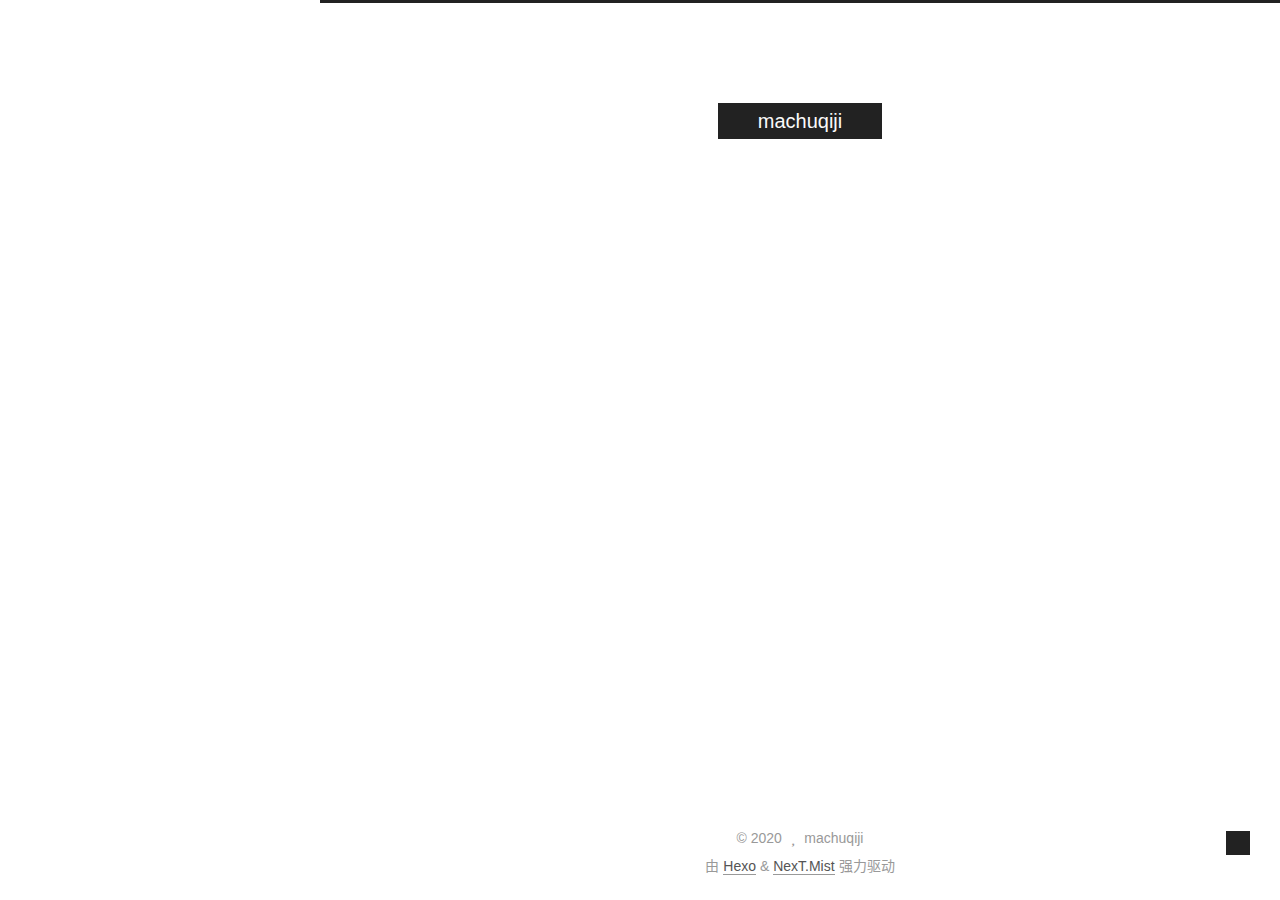
<file: 2020/11/20/post/index.html>
<!DOCTYPE html>
<html lang="zh-CN">
<head>
  <meta charset="UTF-8">
<meta name="viewport" content="width=device-width, initial-scale=1, maximum-scale=2">
<meta name="theme-color" content="#222">
<meta name="generator" content="Hexo 5.2.0">
  <link rel="apple-touch-icon" sizes="180x180" href="/images/apple-touch-icon-next.png">
  <link rel="icon" type="image/png" sizes="32x32" href="/images/favicon-32x32-next.png">
  <link rel="icon" type="image/png" sizes="16x16" href="/images/favicon-16x16-next.png">
  <link rel="mask-icon" href="/images/logo.svg" color="#222">

<link rel="stylesheet" href="/css/main.css">


<link rel="stylesheet" href="/lib/font-awesome/css/all.min.css">

<script id="hexo-configurations">
    var NexT = window.NexT || {};
    var CONFIG = {"hostname":"machuqiji.github.io","root":"/","scheme":"Mist","version":"7.8.0","exturl":false,"sidebar":{"position":"left","display":"post","padding":18,"offset":12,"onmobile":false},"copycode":{"enable":false,"show_result":false,"style":null},"back2top":{"enable":true,"sidebar":false,"scrollpercent":false},"bookmark":{"enable":false,"color":"#222","save":"auto"},"fancybox":false,"mediumzoom":false,"lazyload":false,"pangu":false,"comments":{"style":"tabs","active":null,"storage":true,"lazyload":false,"nav":null},"algolia":{"hits":{"per_page":10},"labels":{"input_placeholder":"Search for Posts","hits_empty":"We didn't find any results for the search: ${query}","hits_stats":"${hits} results found in ${time} ms"}},"localsearch":{"enable":false,"trigger":"auto","top_n_per_article":1,"unescape":false,"preload":false},"motion":{"enable":true,"async":false,"transition":{"post_block":"fadeIn","post_header":"slideDownIn","post_body":"slideDownIn","coll_header":"slideLeftIn","sidebar":"slideUpIn"}}};
  </script>

  <meta name="description" content="HHHString a &#x3D; &quot;ss&quot;;">
<meta property="og:type" content="article">
<meta property="og:title" content="post">
<meta property="og:url" content="http://machuqiji.github.io/2020/11/20/post/index.html">
<meta property="og:site_name" content="machuqiji">
<meta property="og:description" content="HHHString a &#x3D; &quot;ss&quot;;">
<meta property="og:locale" content="zh_CN">
<meta property="article:published_time" content="2020-11-20T09:31:26.000Z">
<meta property="article:modified_time" content="2020-11-20T09:32:14.601Z">
<meta property="article:author" content="machuqiji">
<meta property="article:tag" content="java">
<meta name="twitter:card" content="summary">

<link rel="canonical" href="http://machuqiji.github.io/2020/11/20/post/">


<script id="page-configurations">
  // https://hexo.io/docs/variables.html
  CONFIG.page = {
    sidebar: "",
    isHome : false,
    isPost : true,
    lang   : 'zh-CN'
  };
</script>

  <title>post | machuqiji</title>
  


  <script>
    var _hmt = _hmt || [];
    (function() {
      var hm = document.createElement("script");
      hm.src = "https://hm.baidu.com/hm.js?f2989b5b86f4372d46aa2e034fdb244b";
      var s = document.getElementsByTagName("script")[0];
      s.parentNode.insertBefore(hm, s);
    })();
  </script>




  <noscript>
  <style>
  .use-motion .brand,
  .use-motion .menu-item,
  .sidebar-inner,
  .use-motion .post-block,
  .use-motion .pagination,
  .use-motion .comments,
  .use-motion .post-header,
  .use-motion .post-body,
  .use-motion .collection-header { opacity: initial; }

  .use-motion .site-title,
  .use-motion .site-subtitle {
    opacity: initial;
    top: initial;
  }

  .use-motion .logo-line-before i { left: initial; }
  .use-motion .logo-line-after i { right: initial; }
  </style>
</noscript>

</head>

<body itemscope itemtype="http://schema.org/WebPage">
  <div class="container use-motion">
    <div class="headband"></div>

    <header class="header" itemscope itemtype="http://schema.org/WPHeader">
      <div class="header-inner"><div class="site-brand-container">
  <div class="site-nav-toggle">
    <div class="toggle" aria-label="切换导航栏">
      <span class="toggle-line toggle-line-first"></span>
      <span class="toggle-line toggle-line-middle"></span>
      <span class="toggle-line toggle-line-last"></span>
    </div>
  </div>

  <div class="site-meta">

    <a href="/" class="brand" rel="start">
      <span class="logo-line-before"><i></i></span>
      <h1 class="site-title">machuqiji</h1>
      <span class="logo-line-after"><i></i></span>
    </a>
  </div>

  <div class="site-nav-right">
    <div class="toggle popup-trigger">
    </div>
  </div>
</div>




<nav class="site-nav">
  <ul id="menu" class="main-menu menu">
        <li class="menu-item menu-item-home">

    <a href="/" rel="section"><i class="fa fa-home fa-fw"></i>首页</a>

  </li>
        <li class="menu-item menu-item-archives">

    <a href="/archives/" rel="section"><i class="fa fa-archive fa-fw"></i>归档</a>

  </li>
  </ul>
</nav>




</div>
    </header>

    
  <div class="back-to-top">
    <i class="fa fa-arrow-up"></i>
    <span>0%</span>
  </div>


    <main class="main">
      <div class="main-inner">
        <div class="content-wrap">
          

          <div class="content post posts-expand">
            

    
  
  
  <article itemscope itemtype="http://schema.org/Article" class="post-block" lang="zh-CN">
    <link itemprop="mainEntityOfPage" href="http://machuqiji.github.io/2020/11/20/post/">

    <span hidden itemprop="author" itemscope itemtype="http://schema.org/Person">
      <meta itemprop="image" content="/images/avatar.gif">
      <meta itemprop="name" content="machuqiji">
      <meta itemprop="description" content="">
    </span>

    <span hidden itemprop="publisher" itemscope itemtype="http://schema.org/Organization">
      <meta itemprop="name" content="machuqiji">
    </span>
      <header class="post-header">
        <h1 class="post-title" itemprop="name headline">
          post
        </h1>

        <div class="post-meta">
            <span class="post-meta-item">
              <span class="post-meta-item-icon">
                <i class="far fa-calendar"></i>
              </span>
              <span class="post-meta-item-text">发表于</span>
              

              <time title="创建时间：2020-11-20 17:31:26 / 修改时间：17:32:14" itemprop="dateCreated datePublished" datetime="2020-11-20T17:31:26+08:00">2020-11-20</time>
            </span>

          

        </div>
      </header>

    
    
    
    <div class="post-body" itemprop="articleBody">

      
        <h1 id="HHH"><a href="#HHH" class="headerlink" title="HHH"></a>HHH</h1><pre class="line-numbers language-java" data-language="java"><code class="language-java"><span class="token class-name">String</span> a <span class="token operator">=</span> <span class="token string">"ss"</span><span class="token punctuation">;</span><span aria-hidden="true" class="line-numbers-rows"><span></span></span></code></pre>
    </div>

    
    
    

      <footer class="post-footer">
          <div class="post-tags">
              <a href="/tags/java/" rel="tag"># java</a>
          </div>

        


        
      </footer>
    
  </article>
  
  
  



          </div>
          

<script>
  window.addEventListener('tabs:register', () => {
    let { activeClass } = CONFIG.comments;
    if (CONFIG.comments.storage) {
      activeClass = localStorage.getItem('comments_active') || activeClass;
    }
    if (activeClass) {
      let activeTab = document.querySelector(`a[href="#comment-${activeClass}"]`);
      if (activeTab) {
        activeTab.click();
      }
    }
  });
  if (CONFIG.comments.storage) {
    window.addEventListener('tabs:click', event => {
      if (!event.target.matches('.tabs-comment .tab-content .tab-pane')) return;
      let commentClass = event.target.classList[1];
      localStorage.setItem('comments_active', commentClass);
    });
  }
</script>

        </div>
          
  
  <div class="toggle sidebar-toggle">
    <span class="toggle-line toggle-line-first"></span>
    <span class="toggle-line toggle-line-middle"></span>
    <span class="toggle-line toggle-line-last"></span>
  </div>

  <aside class="sidebar">
    <div class="sidebar-inner">

      <ul class="sidebar-nav motion-element">
        <li class="sidebar-nav-toc">
          文章目录
        </li>
        <li class="sidebar-nav-overview">
          站点概览
        </li>
      </ul>

      <!--noindex-->
      <div class="post-toc-wrap sidebar-panel">
          <div class="post-toc motion-element"><ol class="nav"><li class="nav-item nav-level-1"><a class="nav-link" href="#HHH"><span class="nav-number">1.</span> <span class="nav-text">HHH</span></a></li></ol></div>
      </div>
      <!--/noindex-->

      <div class="site-overview-wrap sidebar-panel">
        <div class="site-author motion-element" itemprop="author" itemscope itemtype="http://schema.org/Person">
  <p class="site-author-name" itemprop="name">machuqiji</p>
  <div class="site-description" itemprop="description"></div>
</div>
<div class="site-state-wrap motion-element">
  <nav class="site-state">
      <div class="site-state-item site-state-posts">
          <a href="/archives/">
        
          <span class="site-state-item-count">1</span>
          <span class="site-state-item-name">日志</span>
        </a>
      </div>
      <div class="site-state-item site-state-tags">
        <span class="site-state-item-count">1</span>
        <span class="site-state-item-name">标签</span>
      </div>
  </nav>
</div>



      </div>

    </div>
  </aside>
  <div id="sidebar-dimmer"></div>


      </div>
    </main>

    <footer class="footer">
      <div class="footer-inner">
        

        

<div class="copyright">
  
  &copy; 
  <span itemprop="copyrightYear">2020</span>
  <span class="with-love">
    <i class="fa fa-heart"></i>
  </span>
  <span class="author" itemprop="copyrightHolder">machuqiji</span>
</div>
  <div class="powered-by">由 <a href="https://hexo.io/" class="theme-link" rel="noopener" target="_blank">Hexo</a> & <a href="https://mist.theme-next.org/" class="theme-link" rel="noopener" target="_blank">NexT.Mist</a> 强力驱动
  </div>

        








      </div>
    </footer>
  </div>

  
  <script src="/lib/anime.min.js"></script>
  <script src="/lib/velocity/velocity.min.js"></script>
  <script src="/lib/velocity/velocity.ui.min.js"></script>

<script src="/js/utils.js"></script>

<script src="/js/motion.js"></script>


<script src="/js/schemes/muse.js"></script>


<script src="/js/next-boot.js"></script>




  
  <script>
    (function(){
      var canonicalURL, curProtocol;
      //Get the <link> tag
      var x=document.getElementsByTagName("link");
		//Find the last canonical URL
		if(x.length > 0){
			for (i=0;i<x.length;i++){
				if(x[i].rel.toLowerCase() == 'canonical' && x[i].href){
					canonicalURL=x[i].href;
				}
			}
		}
    //Get protocol
	    if (!canonicalURL){
	    	curProtocol = window.location.protocol.split(':')[0];
	    }
	    else{
	    	curProtocol = canonicalURL.split(':')[0];
	    }
      //Get current URL if the canonical URL does not exist
	    if (!canonicalURL) canonicalURL = window.location.href;
	    //Assign script content. Replace current URL with the canonical URL
      !function(){var e=/([http|https]:\/\/[a-zA-Z0-9\_\.]+\.baidu\.com)/gi,r=canonicalURL,t=document.referrer;if(!e.test(r)){var n=(String(curProtocol).toLowerCase() === 'https')?"https://sp0.baidu.com/9_Q4simg2RQJ8t7jm9iCKT-xh_/s.gif":"//api.share.baidu.com/s.gif";t?(n+="?r="+encodeURIComponent(document.referrer),r&&(n+="&l="+r)):r&&(n+="?l="+r);var i=new Image;i.src=n}}(window);})();
  </script>















  

  

</body>
</html>
</file>
<file: css/main.css>
/* normalize.css v3.0.2 | MIT License | git.io/normalize */
html {
  font-family: sans-serif; /* 1 */
  -ms-text-size-adjust: 100%; /* 2 */
  -webkit-text-size-adjust: 100%; /* 2 */
}
body {
  margin: 0;
}
article,
aside,
details,
figcaption,
figure,
footer,
header,
hgroup,
main,
menu,
nav,
section,
summary {
  display: block;
}
audio,
canvas,
progress,
video {
  display: inline-block; /* 1 */
  vertical-align: baseline; /* 2 */
}
audio:not([controls]) {
  display: none;
  height: 0;
}
[hidden],
template {
  display: none;
}
a {
  background-color: transparent;
}
a:active,
a:hover {
  outline: 0;
}
abbr[title] {
  border-bottom: 1px dotted;
}
b,
strong {
  font-weight: bold;
}
dfn {
  font-style: italic;
}
h1 {
  font-size: 2em;
  margin: 0.67em 0;
}
mark {
  background: #ff0;
  color: #000;
}
small {
  font-size: 80%;
}
sub,
sup {
  font-size: 75%;
  line-height: 0;
  position: relative;
  vertical-align: baseline;
}
sup {
  top: -0.5em;
}
sub {
  bottom: -0.25em;
}
img {
  border: 0;
}
svg:not(:root) {
  overflow: hidden;
}
figure {
  margin: 1em 40px;
}
hr {
  -moz-box-sizing: content-box;
  box-sizing: content-box;
  height: 0;
}
pre {
  overflow: auto;
}
code,
kbd,
pre,
samp {
  font-family: monospace, monospace;
  font-size: 1em;
}
button,
input,
optgroup,
select,
textarea {
  color: inherit; /* 1 */
  font: inherit; /* 2 */
  margin: 0; /* 3 */
}
button {
  overflow: visible;
}
button,
select {
  text-transform: none;
}
button,
html input[type="button"],
input[type="reset"],
input[type="submit"] {
  -webkit-appearance: button; /* 2 */
  cursor: pointer; /* 3 */
}
button[disabled],
html input[disabled] {
  cursor: default;
}
button::-moz-focus-inner,
input::-moz-focus-inner {
  border: 0;
  padding: 0;
}
input {
  line-height: normal;
}
input[type="checkbox"],
input[type="radio"] {
  box-sizing: border-box; /* 1 */
  padding: 0; /* 2 */
}
input[type="number"]::-webkit-inner-spin-button,
input[type="number"]::-webkit-outer-spin-button {
  height: auto;
}
input[type="search"] {
  -webkit-appearance: textfield; /* 1 */
  -moz-box-sizing: content-box;
  -webkit-box-sizing: content-box; /* 2 */
  box-sizing: content-box;
}
input[type="search"]::-webkit-search-cancel-button,
input[type="search"]::-webkit-search-decoration {
  -webkit-appearance: none;
}
fieldset {
  border: 1px solid #c0c0c0;
  margin: 0 2px;
  padding: 0.35em 0.625em 0.75em;
}
legend {
  border: 0; /* 1 */
  padding: 0; /* 2 */
}
textarea {
  overflow: auto;
}
optgroup {
  font-weight: bold;
}
table {
  border-collapse: collapse;
  border-spacing: 0;
}
td,
th {
  padding: 0;
}
::selection {
  background: #262a30;
  color: #fff;
}
body {
  position: relative;
  font-family: 'Lato', "PingFang SC", "Microsoft YaHei", sans-serif;
  font-size: 14px;
  line-height: 2;
  color: #555;
  background: #fff;
}
@media (max-width: 767px) {
  body {
    padding-right: 0 !important;
  }
}
@media (min-width: 768px) and (max-width: 991px) {
  body {
    padding-right: 0 !important;
  }
}
@media (min-width: 1600px) {
  body {
    font-size: 16px;
  }
}
h1,
h2,
h3,
h4,
h5,
h6 {
  margin: 0;
  padding: 0;
  font-weight: bold;
  line-height: 1.5;
  font-family: 'Lato', "PingFang SC", "Microsoft YaHei", sans-serif;
}
h2,
h3,
h4,
h5,
h6 {
  margin: 20px 0 15px;
}
h1 {
  font-size: 22px;
}
@media (max-width: 767px) {
  h1 {
    font-size: 18px;
  }
}
h2 {
  font-size: 20px;
}
@media (max-width: 767px) {
  h2 {
    font-size: 16px;
  }
}
h3 {
  font-size: 18px;
}
@media (max-width: 767px) {
  h3 {
    font-size: 14px;
  }
}
h4 {
  font-size: 16px;
}
@media (max-width: 767px) {
  h4 {
    font-size: 12px;
  }
}
h5 {
  font-size: 14px;
}
@media (max-width: 767px) {
  h5 {
    font-size: 10px;
  }
}
h6 {
  font-size: 12px;
}
@media (max-width: 767px) {
  h6 {
    font-size: 8px;
  }
}
p {
  margin: 0 0 20px 0;
}
a {
  color: #555;
  text-decoration: none;
  outline: none;
  border-bottom: 1px solid #999;
  word-wrap: break-word;
}
a:hover {
  color: #222;
  border-bottom-color: #222;
}
blockquote {
  margin: 0;
  padding: 0;
}
img {
  display: block;
  margin: auto;
  max-width: 100%;
  height: auto;
}
hr {
  margin: 40px 0;
  height: 3px;
  border: none;
  background-color: #ddd;
  background-image: repeating-linear-gradient(-45deg, #fff, #fff 4px, transparent 4px, transparent 8px);
}
blockquote {
  padding: 0 15px;
  color: #666;
  border-left: 4px solid #ddd;
}
blockquote cite::before {
  content: "-";
  padding: 0 5px;
}
dt {
  font-weight: 700;
}
dd {
  margin: 0;
  padding: 0;
}
kbd {
  border: 1px solid #ccc;
  border-radius: 0.2em;
  box-shadow: 0.1em 0.1em 0.2em rgba(0,0,0,0.1);
  background-color: #f9f9f9;
  font-family: inherit;
  background-image: -webkit-linear-gradient(top, #eee, #fff, #eee);
  padding: 0.1em 0.3em;
  white-space: nowrap;
}
.text-left {
  text-align: left;
}
.text-center {
  text-align: center;
}
.text-right {
  text-align: right;
}
.text-justify {
  text-align: justify;
}
.text-nowrap {
  white-space: nowrap;
}
.text-lowercase {
  text-transform: lowercase;
}
.text-uppercase {
  text-transform: uppercase;
}
.text-capitalize {
  text-transform: capitalize;
}
.center-block {
  display: block;
  margin-left: auto;
  margin-right: auto;
}
.clearfix:before,
.clearfix:after {
  content: " ";
  display: table;
}
.clearfix:after {
  clear: both;
}
.pullquote {
  width: 45%;
}
.pullquote.left {
  float: left;
  margin-left: 5px;
  margin-right: 10px;
}
.pullquote.right {
  float: right;
  margin-left: 10px;
  margin-right: 5px;
}
.affix.affix.affix {
  position: fixed;
}
.translation {
  margin-top: -20px;
  font-size: 14px;
  color: #999;
}
.scrollbar-measure {
  width: 100px;
  height: 100px;
  overflow: scroll;
  position: absolute;
  top: -9999px;
}
.use-motion .motion-element {
  opacity: 0;
}
table {
  margin: 20px 0;
  width: 100%;
  border-collapse: collapse;
  border-spacing: 0;
  border: 1px solid #ddd;
  font-size: 14px;
  table-layout: fixed;
  word-wrap: break-all;
}
table>tbody>tr:nth-of-type(odd) {
  background-color: #f9f9f9;
}
table>tbody>tr:hover {
  background-color: #f5f5f5;
}
caption,
th,
td {
  padding: 8px;
  text-align: left;
  vertical-align: middle;
  font-weight: normal;
}
th,
td {
  border-bottom: 3px solid #ddd;
  border-right: 1px solid #eee;
}
th {
  padding-bottom: 10px;
  font-weight: 700;
}
td {
  border-bottom-width: 1px;
}
html,
body {
  height: 100%;
}
.container {
  position: relative;
  min-height: 100%;
}
.header-inner {
  margin: 0 auto;
  padding: 100px 0 70px;
  width: 700px;
}
@media (min-width: 1600px) {
  .container .header-inner {
    width: 900px;
  }
}
.main {
  padding-bottom: 150px;
}
.main-inner {
  margin: 0 auto;
  width: 700px;
}
@media (min-width: 1600px) {
  .container .main-inner {
    width: 900px;
  }
}
.footer {
  position: absolute;
  left: 0;
  bottom: 0;
  width: 100%;
  min-height: 50px;
}
.footer-inner {
  box-sizing: border-box;
  margin: 20px auto;
  width: 700px;
}
@media (min-width: 1600px) {
  .container .footer-inner {
    width: 900px;
  }
}
pre,
.highlight {
  overflow: auto;
  margin: 20px 0;
  padding: 0;
  font-size: 13px;
  color: #4d4d4c;
  background: #f7f7f7;
  line-height: 1.6;
}
pre,
code {
  font-family: consolas, Menlo, "PingFang SC", "Microsoft YaHei", monospace;
}
code {
  padding: 2px 4px;
  word-wrap: break-word;
  color: #555;
  background: #eee;
  border-radius: 3px;
  font-size: 13px;
}
pre {
  padding: 10px;
}
pre code {
  padding: 0;
  color: #4d4d4c;
  background: none;
  text-shadow: none;
}
.highlight {
  border-radius: 1px;
}
.highlight pre {
  border: none;
  margin: 0;
  padding: 10px 0;
}
.highlight table {
  margin: 0;
  width: auto;
  border: none;
}
.highlight td {
  border: none;
  padding: 0;
}
.highlight figcaption {
  font-size: 1em;
  color: #4d4d4c;
  line-height: 1em;
  margin-bottom: 1em;
}
.highlight figcaption:before,
.highlight figcaption:after {
  content: " ";
  display: table;
}
.highlight figcaption:after {
  clear: both;
}
.highlight figcaption a {
  float: right;
  color: #4d4d4c;
}
.highlight figcaption a:hover {
  border-bottom-color: #4d4d4c;
}
.highlight .gutter pre {
  padding-left: 10px;
  padding-right: 10px;
  color: #869194;
  text-align: right;
  background-color: #eff2f3;
}
.highlight .code pre {
  width: 100%;
  padding-left: 10px;
  padding-right: 10px;
  background-color: #f7f7f7;
}
.highlight .line {
  height: 20px;
}
.gutter {
  -webkit-user-select: none;
  -moz-user-select: none;
  -ms-user-select: none;
  user-select: none;
}
.gist table {
  width: auto;
}
.gist table td {
  border: none;
}
pre .deletion {
  background: #fdd;
}
pre .addition {
  background: #dfd;
}
pre .meta {
  color: #8959a8;
}
pre .comment {
  color: #8e908c;
}
pre .variable,
pre .attribute,
pre .tag,
pre .regexp,
pre .ruby .constant,
pre .xml .tag .title,
pre .xml .pi,
pre .xml .doctype,
pre .html .doctype,
pre .css .id,
pre .css .class,
pre .css .pseudo {
  color: #c82829;
}
pre .number,
pre .preprocessor,
pre .built_in,
pre .literal,
pre .params,
pre .constant,
pre .command {
  color: #f5871f;
}
pre .ruby .class .title,
pre .css .rules .attribute,
pre .string,
pre .value,
pre .inheritance,
pre .header,
pre .ruby .symbol,
pre .xml .cdata,
pre .special,
pre .number,
pre .formula {
  color: #718c00;
}
pre .title,
pre .css .hexcolor {
  color: #3e999f;
}
pre .function,
pre .python .decorator,
pre .python .title,
pre .ruby .function .title,
pre .ruby .title .keyword,
pre .perl .sub,
pre .javascript .title,
pre .coffeescript .title {
  color: #4271ae;
}
pre .keyword,
pre .javascript .function {
  color: #8959a8;
}
.full-image.full-image.full-image.full-image {
  border: none;
  max-width: 100%;
  width: auto;
  margin: 20px auto 25px;
}
@media (min-width: 992px) {
  .full-image.full-image.full-image.full-image {
    max-width: none;
    width: 110%;
    margin: 25px -5%;
  }
}
.blockquote-center,
.page-home .post-type-quote blockquote,
.page-post-detail .post-type-quote blockquote {
  position: relative;
  margin: 40px 0;
  padding: 0;
  border-left: none;
  text-align: center;
}
.blockquote-center::before,
.page-home .post-type-quote blockquote::before,
.page-post-detail .post-type-quote blockquote::before,
.blockquote-center::after,
.page-home .post-type-quote blockquote::after,
.page-post-detail .post-type-quote blockquote::after {
  position: absolute;
  content: ' ';
  display: block;
  width: 100%;
  height: 24px;
  opacity: 0.2;
  background-repeat: no-repeat;
  background-position: 0 -6px;
  background-size: 22px 22px;
}
.blockquote-center::before,
.page-home .post-type-quote blockquote::before,
.page-post-detail .post-type-quote blockquote::before {
  top: -20px;
  background-image: url("../images/quote-l.svg");
  border-top: 1px solid #ccc;
}
.blockquote-center::after,
.page-home .post-type-quote blockquote::after,
.page-post-detail .post-type-quote blockquote::after {
  bottom: -20px;
  background-image: url("../images/quote-r.svg");
  border-bottom: 1px solid #ccc;
  background-position: 100% 8px;
}
.blockquote-center p,
.page-home .post-type-quote blockquote p,
.page-post-detail .post-type-quote blockquote p,
.blockquote-center div,
.page-home .post-type-quote blockquote div,
.page-post-detail .post-type-quote blockquote div {
  text-align: center;
}
.post .post-body .group-picture img {
  box-sizing: border-box;
  padding: 0 3px;
  border: none;
}
.post .group-picture-row {
  overflow: hidden;
  margin-top: 6px;
}
.post .group-picture-row:first-child {
  margin-top: 0;
}
.post .group-picture-column {
  float: left;
}
.page-post-detail .post-body .group-picture-column {
  float: none;
  margin-top: 10px;
  width: auto !important;
}
.page-post-detail .post-body .group-picture-column img {
  margin: 0 auto;
}
.page-archive .group-picture-container {
  overflow: hidden;
}
.page-archive .group-picture-row {
  float: left;
}
.page-archive .group-picture-row:first-child {
  margin-top: 6px;
}
.page-archive .group-picture-column {
  max-width: 150px;
  max-height: 150px;
}
.post-body .note {
  position: relative;
  padding: 15px;
  margin-bottom: 20px;
  border: 1px solid #eee;
  border-left-width: 5px;
  border-radius: 3px;
}
.post-body .note h2,
.post-body .note h3,
.post-body .note h4,
.post-body .note h5,
.post-body .note h6 {
  margin-top: 0;
  margin-bottom: 0;
  border-bottom: initial;
  padding-top: 0 !important;
}
.post-body .note p:first-child,
.post-body .note ul:first-child,
.post-body .note ol:first-child,
.post-body .note table:first-child,
.post-body .note pre:first-child,
.post-body .note blockquote:first-child {
  margin-top: 0;
}
.post-body .note p:last-child,
.post-body .note ul:last-child,
.post-body .note ol:last-child,
.post-body .note table:last-child,
.post-body .note pre:last-child,
.post-body .note blockquote:last-child {
  margin-bottom: 0;
}
.post-body .note.default {
  border-left-color: #777;
}
.post-body .note.default h2,
.post-body .note.default h3,
.post-body .note.default h4,
.post-body .note.default h5,
.post-body .note.default h6 {
  color: #777;
}
.post-body .note.primary {
  border-left-color: #6f42c1;
}
.post-body .note.primary h2,
.post-body .note.primary h3,
.post-body .note.primary h4,
.post-body .note.primary h5,
.post-body .note.primary h6 {
  color: #6f42c1;
}
.post-body .note.info {
  border-left-color: #428bca;
}
.post-body .note.info h2,
.post-body .note.info h3,
.post-body .note.info h4,
.post-body .note.info h5,
.post-body .note.info h6 {
  color: #428bca;
}
.post-body .note.success {
  border-left-color: #5cb85c;
}
.post-body .note.success h2,
.post-body .note.success h3,
.post-body .note.success h4,
.post-body .note.success h5,
.post-body .note.success h6 {
  color: #5cb85c;
}
.post-body .note.warning {
  border-left-color: #f0ad4e;
}
.post-body .note.warning h2,
.post-body .note.warning h3,
.post-body .note.warning h4,
.post-body .note.warning h5,
.post-body .note.warning h6 {
  color: #f0ad4e;
}
.post-body .note.danger {
  border-left-color: #d9534f;
}
.post-body .note.danger h2,
.post-body .note.danger h3,
.post-body .note.danger h4,
.post-body .note.danger h5,
.post-body .note.danger h6 {
  color: #d9534f;
}
.post-body .label {
  display: inline;
  padding: 0 2px;
  white-space: nowrap;
}
.post-body .label.default {
  background-color: #f0f0f0;
}
.post-body .label.primary {
  background-color: #efe6f7;
}
.post-body .label.info {
  background-color: #e5f2f8;
}
.post-body .label.success {
  background-color: #e7f4e9;
}
.post-body .label.warning {
  background-color: #fcf6e1;
}
.post-body .label.danger {
  background-color: #fae8eb;
}
.post-body .tabs {
  position: relative;
  display: block;
  margin-bottom: 20px;
  padding-top: 10px;
}
.post-body .tabs ul.nav-tabs {
  margin: 0;
  padding: 0;
  display: flex;
  margin-bottom: -1px;
}
@media (max-width: 413px) {
  .post-body .tabs ul.nav-tabs {
    display: block;
    margin-bottom: 5px;
  }
}
.post-body .tabs ul.nav-tabs li.tab {
  list-style-type: none !important;
  margin: 0 0.25em 0 0;
  border-top: 3px solid transparent;
  border-left: 1px solid transparent;
  border-right: 1px solid transparent;
}
@media (max-width: 413px) {
  .post-body .tabs ul.nav-tabs li.tab {
    margin: initial;
    border-top: 1px solid transparent;
    border-left: 3px solid transparent;
    border-right: 1px solid transparent;
    border-bottom: 1px solid transparent;
  }
}
.post-body .tabs ul.nav-tabs li.tab a {
  outline: 0;
  border-bottom: initial;
  display: block;
  line-height: 1.8em;
  padding: 0.25em 0.75em;
  transition-duration: 0.2s;
  transition-timing-function: ease-out;
  transition-delay: 0s;
}
.post-body .tabs ul.nav-tabs li.tab a i {
  width: 1.285714285714286em;
}
.post-body .tabs ul.nav-tabs li.tab.active {
  border-top: 3px solid #fc6423;
  border-left: 1px solid #ddd;
  border-right: 1px solid #ddd;
  background-color: #fff;
}
@media (max-width: 413px) {
  .post-body .tabs ul.nav-tabs li.tab.active {
    border-top: 1px solid #ddd;
    border-left: 3px solid #fc6423;
    border-right: 1px solid #ddd;
    border-bottom: 1px solid #ddd;
  }
}
.post-body .tabs ul.nav-tabs li.tab.active a {
  cursor: default;
  color: #555;
}
.post-body .tabs .tab-content {
  background-color: #fff;
}
.post-body .tabs .tab-content .tab-pane {
  border: 1px solid #ddd;
  padding: 20px 20px 0 20px;
}
.post-body .tabs .tab-content .tab-pane:not(.active) {
  display: none !important;
}
.post-body .tabs .tab-content .tab-pane.active {
  display: block !important;
}
.btn {
  display: inline-block;
  padding: 0 20px;
  font-size: 14px;
  color: #fff;
  background: #222;
  border: 2px solid #222;
  text-decoration: none;
  border-radius: 0;
  transition-property: background-color;
  transition-duration: 0.2s;
  transition-timing-function: ease-in-out;
  transition-delay: 0s;
  line-height: 2;
}
.btn:hover {
  border-color: #222;
  color: #222;
  background: #fff;
}
.btn +.btn {
  margin: 0 0 8px 8px;
}
.btn .fa-fw {
  width: 1.285714285714286em;
  text-align: left;
}
.btn-bar {
  display: block;
  width: 22px;
  height: 2px;
  background: #555;
  border-radius: 1px;
}
.btn-bar+.btn-bar {
  margin-top: 4px;
}
.pagination {
  margin: 120px 0 40px;
  text-align: center;
  border-top: 1px solid #eee;
}
.page-number-basic,
.pagination .prev,
.pagination .next,
.pagination .page-number,
.pagination .space {
  display: inline-block;
  position: relative;
  top: -1px;
  margin: 0 10px;
  padding: 0 11px;
}
@media (max-width: 767px) {
  .page-number-basic,
  .pagination .prev,
  .pagination .next,
  .pagination .page-number,
  .pagination .space {
    margin: 0 5px;
  }
}
.pagination .prev,
.pagination .next,
.pagination .page-number {
  border-bottom: 0;
  border-top: 1px solid #eee;
  transition-property: border-color;
  transition-duration: 0.2s;
  transition-timing-function: ease-in-out;
  transition-delay: 0s;
}
.pagination .prev:hover,
.pagination .next:hover,
.pagination .page-number:hover {
  border-top-color: #222;
}
.pagination .space {
  padding: 0;
  margin: 0;
}
.pagination .prev {
  margin-left: 0;
}
.pagination .next {
  margin-right: 0;
}
.pagination .page-number.current {
  color: #fff;
  background: #ccc;
  border-top-color: #ccc;
}
@media (max-width: 767px) {
  .pagination {
    border-top: none;
  }
  .pagination .prev,
  .pagination .next,
  .pagination .page-number {
    margin-bottom: 10px;
    border-top: 0;
    border-bottom: 1px solid #eee;
    padding: 0 10px;
  }
  .pagination .prev:hover,
  .pagination .next:hover,
  .pagination .page-number:hover {
    border-bottom-color: #222;
  }
}
.comments {
  margin: 60px 20px 0;
}
.tag-cloud {
  text-align: center;
}
.tag-cloud a {
  display: inline-block;
  margin: 10px;
}
.back-to-top {
  box-sizing: border-box;
  position: fixed;
  bottom: -100px;
  right: 30px;
  z-index: 1050;
  padding: 0 6px;
  width: 24px;
  background: #222;
  font-size: 12px;
  opacity: 1;
  color: #fff;
  cursor: pointer;
  text-align: center;
  -webkit-transform: translateZ(0);
  transition-property: bottom;
  transition-duration: 0.2s;
  transition-timing-function: ease-in-out;
  transition-delay: 0s;
}
@media (min-width: 768px) and (max-width: 991px) {
  .back-to-top {
    display: none !important;
  }
}
@media (max-width: 767px) {
  .back-to-top {
    display: none !important;
  }
}
.back-to-top.back-to-top-on {
  bottom: 19px;
}
.header {
  background: transparent;
}
.header-inner {
  position: relative;
}
.headband {
  height: 3px;
  background: #222;
}
.site-meta {
  margin: 0;
  text-align: center;
}
@media (max-width: 767px) {
  .site-meta {
    text-align: center;
  }
}
.brand {
  position: relative;
  display: inline-block;
  padding: 0 40px;
  color: #fff;
  background: #222;
  border-bottom: none;
}
.brand:hover {
  color: #fff;
}
.logo {
  display: inline-block;
  margin-right: 5px;
  line-height: 36px;
  vertical-align: top;
}
.site-title {
  display: inline-block;
  vertical-align: top;
  line-height: 36px;
  font-size: 20px;
  font-weight: normal;
  font-family: 'Lato', "PingFang SC", "Microsoft YaHei", sans-serif;
}
.site-subtitle {
  margin-top: 10px;
  font-size: 13px;
  color: #999;
}
.use-motion .brand {
  opacity: 0;
}
.use-motion .logo,
.use-motion .site-title,
.use-motion .site-subtitle {
  opacity: 0;
  position: relative;
  top: -10px;
}
.site-nav-toggle {
  display: none;
  position: absolute;
  top: 10px;
  left: 10px;
}
@media (max-width: 767px) {
  .site-nav-toggle {
    display: block;
  }
}
.site-nav-toggle button {
  margin-top: 2px;
  padding: 9px 10px;
  background: transparent;
  border: none;
}
@media (max-width: 767px) {
  .site-nav {
    display: none;
    margin: 0 -10px;
    padding: 0 10px;
    clear: both;
    border-top: 1px solid #ddd;
  }
}
@media (min-width: 768px) and (max-width: 991px) {
  .site-nav {
    display: block !important;
  }
}
@media (min-width: 992px) {
  .site-nav {
    display: block !important;
  }
}
.menu {
  margin-top: 20px;
  padding-left: 0;
  text-align: center;
}
.menu .menu-item {
  display: inline-block;
  margin: 0 10px;
  list-style: none;
}
@media screen and (max-width: 767px) {
  .menu .menu-item {
    margin-top: 10px;
  }
}
.menu .menu-item a {
  display: block;
  font-size: 13px;
  line-height: inherit;
  border-bottom: 1px solid transparent;
  transition-property: border-color;
  transition-duration: 0.2s;
  transition-timing-function: ease-in-out;
  transition-delay: 0s;
}
.menu .menu-item a:hover {
  border-bottom-color: #222;
}
.menu .menu-item .fa {
  margin-right: 5px;
}
.use-motion .menu-item {
  opacity: 0;
}
.post-body {
  font-family: 'Lato', "PingFang SC", "Microsoft YaHei", sans-serif;
}
@media (max-width: 767px) {
  .post-body {
    word-break: break-word;
  }
}
.post-body .fancybox img {
  display: block !important;
  margin: 0 auto;
  cursor: pointer;
  cursor: zoom-in;
  cursor: -webkit-zoom-in;
}
.post-body .image-caption,
.post-body .figure .caption {
  margin: -20px auto 15px;
  text-align: center;
  font-size: 14px;
  color: #999;
  font-weight: bold;
  line-height: 1;
}
.post-sticky-flag {
  display: inline-block;
  font-size: 16px;
  -ms-transform: rotate(30deg);
  -webkit-transform: rotate(30deg);
  -moz-transform: rotate(30deg);
  -ms-transform: rotate(30deg);
  -o-transform: rotate(30deg);
  transform: rotate(30deg);
}
.use-motion .post-block,
.use-motion .pagination,
.use-motion .comments {
  opacity: 0;
}
.use-motion .post-header {
  opacity: 0;
}
.use-motion .post-body {
  opacity: 0;
}
.use-motion .collection-title {
  opacity: 0;
}
.posts-expand {
  padding-top: 40px;
}
@media (max-width: 767px) {
  .posts-expand {
    margin: 0 20px;
  }
  .post-body pre .gutter pre {
    padding-right: 10px;
  }
  .post-body .highlight {
    margin-left: 0px;
    margin-right: 0px;
    padding: 0;
  }
  .post-body .highlight .gutter pre {
    padding-right: 10px;
  }
}
@media (min-width: 992px) {
  .posts-expand .post-body {
    text-align: justify;
  }
}
.posts-expand .post-body h2,
.posts-expand .post-body h3,
.posts-expand .post-body h4,
.posts-expand .post-body h5,
.posts-expand .post-body h6 {
  padding-top: 10px;
}
.posts-expand .post-body h2 .header-anchor,
.posts-expand .post-body h3 .header-anchor,
.posts-expand .post-body h4 .header-anchor,
.posts-expand .post-body h5 .header-anchor,
.posts-expand .post-body h6 .header-anchor {
  float: right;
  margin-left: 10px;
  color: #ccc;
  border-bottom-style: none;
  visibility: hidden;
}
.posts-expand .post-body h2 .header-anchor:hover,
.posts-expand .post-body h3 .header-anchor:hover,
.posts-expand .post-body h4 .header-anchor:hover,
.posts-expand .post-body h5 .header-anchor:hover,
.posts-expand .post-body h6 .header-anchor:hover {
  color: inherit;
}
.posts-expand .post-body h2:hover .header-anchor,
.posts-expand .post-body h3:hover .header-anchor,
.posts-expand .post-body h4:hover .header-anchor,
.posts-expand .post-body h5:hover .header-anchor,
.posts-expand .post-body h6:hover .header-anchor {
  visibility: visible;
}
.posts-expand .post-body ul li {
  list-style: circle;
}
.posts-expand .post-body img {
  box-sizing: border-box;
  margin: auto;
  padding: 3px;
  border: 1px solid #ddd;
}
.posts-expand .post-body .fancybox img {
  margin: 0 auto 25px;
}
@media (max-width: 767px) {
  .posts-collapse {
    margin: 0 20px;
  }
  .posts-collapse .post-title,
  .posts-collapse .post-meta {
    display: block;
    width: auto;
    text-align: left;
  }
}
.posts-collapse {
  position: relative;
  z-index: 1010;
  margin-left: 55px;
}
.posts-collapse::after {
  content: " ";
  position: absolute;
  top: 20px;
  left: 0;
  margin-left: -2px;
  width: 4px;
  height: 100%;
  background: #f5f5f5;
  z-index: -1;
}
@media (max-width: 767px) {
  .posts-collapse {
    margin: 0 20px;
  }
}
.posts-collapse .collection-title {
  position: relative;
  margin: 60px 0;
}
.posts-collapse .collection-title h1,
.posts-collapse .collection-title h2 {
  margin-left: 20px;
}
.posts-collapse .collection-title small {
  color: #bbb;
  margin-left: 5px;
}
.posts-collapse .collection-title::before {
  content: " ";
  position: absolute;
  left: 0;
  top: 50%;
  margin-left: -4px;
  margin-top: -4px;
  width: 8px;
  height: 8px;
  background: #bbb;
  border-radius: 50%;
}
.posts-collapse .post {
  margin: 30px 0;
}
.posts-collapse .post-header {
  position: relative;
  transition-duration: 0.2s;
  transition-timing-function: ease-in-out;
  transition-delay: 0s;
  transition-property: border;
  border-bottom: 1px dashed #ccc;
}
.posts-collapse .post-header::before {
  content: " ";
  position: absolute;
  left: 0;
  top: 12px;
  width: 6px;
  height: 6px;
  margin-left: -4px;
  background: #bbb;
  border-radius: 50%;
  border: 1px solid #fff;
  transition-duration: 0.2s;
  transition-timing-function: ease-in-out;
  transition-delay: 0s;
  transition-property: background;
}
.posts-collapse .post-header:hover {
  border-bottom-color: #666;
}
.posts-collapse .post-header:hover::before {
  background: #222;
}
.posts-collapse .post-meta {
  position: absolute;
  font-size: 12px;
  left: 20px;
  top: 5px;
}
.posts-collapse .post-comments-count {
  display: none;
}
.posts-collapse .post-title {
  margin-left: 60px;
  font-size: 16px;
  font-weight: normal;
  line-height: inherit;
}
.posts-collapse .post-title::after {
  margin-left: 3px;
  opacity: 0.6;
}
.posts-collapse .post-title a {
  color: #666;
  border-bottom: none;
}
.page-home .post-type-quote .post-header,
.page-post-detail .post-type-quote .post-header,
.page-home .post-type-quote .post-tags,
.page-post-detail .post-type-quote .post-tags {
  display: none;
}
.posts-expand .post-title {
  text-align: center;
  word-break: break-word;
  font-weight: 400;
}
.posts-expand .post-title-link {
  display: inline-block;
  position: relative;
  color: #555;
  border-bottom: none;
  line-height: 1.2;
  vertical-align: top;
}
.posts-expand .post-title-link::before {
  content: "";
  position: absolute;
  width: 100%;
  height: 2px;
  bottom: 0;
  left: 0;
  background-color: #000;
  visibility: hidden;
  -webkit-transform: scaleX(0);
  -moz-transform: scaleX(0);
  -ms-transform: scaleX(0);
  -o-transform: scaleX(0);
  transform: scaleX(0);
  transition-duration: 0.2s;
  transition-timing-function: ease-in-out;
  transition-delay: 0s;
}
.posts-expand .post-title-link:hover::before {
  visibility: visible;
  -webkit-transform: scaleX(1);
  -moz-transform: scaleX(1);
  -ms-transform: scaleX(1);
  -o-transform: scaleX(1);
  transform: scaleX(1);
}
.posts-expand .post-title-link .fa {
  font-size: 16px;
}
.posts-expand .post-meta {
  margin: 3px 0 60px 0;
  color: #999;
  font-family: 'Lato', "PingFang SC", "Microsoft YaHei", sans-serif;
  font-size: 12px;
  text-align: center;
}
.posts-expand .post-meta .post-category-list {
  display: inline-block;
  margin: 0;
  padding: 3px;
}
.posts-expand .post-meta .post-category-list-link {
  color: #999;
}
.posts-expand .post-meta .post-description {
  font-size: 14px;
  margin-top: 2px;
}
.post-meta-divider {
  margin: 0 0.5em;
}
.post-meta-item-icon {
  margin-right: 3px;
}
@media (min-width: 768px) and (max-width: 991px) {
  .post-meta-item-icon {
    display: inline-block;
  }
}
@media (max-width: 767px) {
  .post-meta-item-icon {
    display: inline-block;
  }
}
@media (min-width: 768px) and (max-width: 991px) {
  .post-meta-item-text {
    display: none;
  }
}
@media (max-width: 767px) {
  .post-meta-item-text {
    display: none;
  }
}
@media (max-width: 767px) {
  .posts-expand .post-comments-count {
    display: none;
  }
}
.post-button {
  margin-top: 40px;
}
.posts-expand .post-tags {
  margin-top: 40px;
  text-align: center;
}
.posts-expand .post-tags a {
  display: inline-block;
  margin-right: 10px;
  font-size: 13px;
}
.post-nav {
  display: table;
  margin-top: 15px;
  width: 100%;
  border-top: 1px solid #eee;
}
.post-nav-divider {
  display: table-cell;
  width: 10%;
}
.post-nav-item {
  display: table-cell;
  padding: 10px 0 0 0;
  width: 45%;
  vertical-align: top;
}
.post-nav-item a {
  position: relative;
  display: block;
  line-height: 25px;
  font-size: 14px;
  color: #555;
  border-bottom: none;
}
.post-nav-item a:hover {
  color: #222;
  border-bottom: none;
}
.post-nav-item a:active {
  top: 2px;
}
.post-nav-item .fa {
  position: absolute;
  top: 8px;
  left: 0;
  font-size: 12px;
}
.post-nav-next a {
  padding-left: 15px;
}
.post-nav-prev {
  text-align: right;
}
.post-nav-prev a {
  padding-right: 15px;
}
.post-nav-prev .fa {
  right: 0;
  left: auto;
}
.posts-expand .post-eof {
  display: block;
  margin: 80px auto 60px;
  width: 8%;
  height: 1px;
  background: #ccc;
  text-align: center;
}
.post:last-child .post-eof.post-eof.post-eof {
  display: none;
}
.post-gallery {
  display: table;
  table-layout: fixed;
  width: 100%;
  border-collapse: separate;
}
.post-gallery-row {
  display: table-row;
}
.post-gallery .post-gallery-img {
  display: table-cell;
  text-align: center;
  vertical-align: middle;
  border: none;
}
.post-gallery .post-gallery-img img {
  max-width: 100%;
  max-height: 100%;
  border: none;
}
.fancybox-close,
.fancybox-close:hover {
  border: none;
}
.rtl.post-body p,
.rtl.post-body a,
.rtl.post-body h1,
.rtl.post-body h2,
.rtl.post-body h3,
.rtl.post-body h4,
.rtl.post-body h5,
.rtl.post-body h6,
.rtl.post-body li,
.rtl.post-body ul,
.rtl.post-body ol {
  direction: rtl;
  font-family: UKIJ Ekran;
}
.rtl.post-title {
  font-family: UKIJ Ekran;
}
.sidebar {
  position: fixed;
  right: 0;
  top: 0;
  bottom: 0;
  width: 0;
  z-index: 1040;
  box-shadow: inset 0 2px 6px #000;
  background: #222;
  -webkit-transform: translateZ(0);
}
.sidebar a {
  color: #999;
  border-bottom-color: #555;
}
.sidebar a:hover {
  color: #eee;
}
@media (min-width: 768px) and (max-width: 991px) {
  .sidebar {
    display: none !important;
  }
}
@media (max-width: 767px) {
  .sidebar {
    display: none !important;
  }
}
.sidebar-inner {
  position: relative;
  padding: 20px 10px;
  color: #999;
  text-align: center;
}
.site-overview-wrap {
  overflow: hidden;
}
.site-overview {
  overflow-y: auto;
  overflow-x: hidden;
}
.sidebar-toggle {
  position: fixed;
  right: 30px;
  bottom: 45px;
  width: 14px;
  height: 14px;
  padding: 5px;
  background: #222;
  line-height: 0;
  z-index: 1050;
  cursor: pointer;
  -webkit-transform: translateZ(0);
}
@media (min-width: 768px) and (max-width: 991px) {
  .sidebar-toggle {
    display: none !important;
  }
}
@media (max-width: 767px) {
  .sidebar-toggle {
    display: none !important;
  }
}
.sidebar-toggle-line {
  position: relative;
  display: inline-block;
  vertical-align: top;
  height: 2px;
  width: 100%;
  background: #fff;
  margin-top: 3px;
}
.sidebar-toggle-line:first-child {
  margin-top: 0;
}
.site-author-image {
  display: block;
  margin: 0 auto;
  padding: 2px;
  max-width: 96px;
  height: auto;
  border: 2px solid #333;
}
.site-author-name {
  margin: 5px 0 0;
  text-align: center;
  color: #f5f5f5;
  font-weight: normal;
}
.site-description {
  margin-top: 5px;
  text-align: center;
  font-size: 14px;
  color: #999;
}
.site-state {
  overflow: hidden;
  line-height: 1.4;
  white-space: nowrap;
  text-align: center;
}
.site-state-item {
  display: inline-block;
  padding: 0 15px;
  border-left: 1px solid #333;
}
.site-state-item:first-child {
  border-left: none;
}
.site-state-item a {
  border-bottom: none;
}
.site-state-item-count {
  display: block;
  text-align: center;
  color: inherit;
  font-weight: 600;
  font-size: 18px;
}
.site-state-item-name {
  font-size: 13px;
  color: inherit;
}
.feed-link {
  margin-top: 20px;
}
.feed-link a {
  display: inline-block;
  padding: 0 15px;
  color: #fc6423;
  border: 1px solid #fc6423;
  border-radius: 4px;
}
.feed-link a i {
  color: #fc6423;
  font-size: 14px;
}
.feed-link a:hover {
  color: #fff;
  background: #fc6423;
}
.feed-link a:hover i {
  color: #fff;
}
.links-of-author {
  margin-top: 20px;
}
.links-of-author a {
  display: inline-block;
  vertical-align: middle;
  margin-right: 10px;
  margin-bottom: 10px;
  border-bottom-color: #555;
  font-size: 13px;
}
.links-of-author a:before {
  display: inline-block;
  vertical-align: middle;
  margin-right: 3px;
  content: " ";
  width: 4px;
  height: 4px;
  border-radius: 50%;
  background: #f5188c;
}
.links-of-blogroll {
  font-size: 13px;
}
.links-of-blogroll-title {
  margin-top: 20px;
  font-size: 14px;
  font-weight: 600;
}
.links-of-blogroll-list {
  margin: 0;
  padding: 0;
  list-style: none;
}
.links-of-blogroll-item {
  padding: 2px 10px;
}
.links-of-blogroll-item a {
  max-width: 280px;
  box-sizing: border-box;
  display: inline-block;
  overflow: hidden;
  white-space: nowrap;
  text-overflow: ellipsis;
}
.sidebar-nav {
  margin: 0 0 20px;
  padding-left: 0;
}
.sidebar-nav li {
  display: inline-block;
  cursor: pointer;
  border-bottom: 1px solid transparent;
  font-size: 14px;
  color: #555;
}
.sidebar-nav li:hover {
  color: #f5f5f5;
}
.page-post-detail .sidebar-nav-toc {
  padding: 0 5px;
}
.page-post-detail .sidebar-nav-overview {
  margin-left: 10px;
}
.sidebar-nav .sidebar-nav-active {
  color: #87daff;
  border-bottom-color: #87daff;
}
.sidebar-nav .sidebar-nav-active:hover {
  color: #87daff;
}
.sidebar-panel {
  display: none;
}
.sidebar-panel-active {
  display: block;
}
.post-toc-empty {
  font-size: 14px;
  color: #666;
}
.post-toc-wrap {
  overflow: hidden;
}
.post-toc {
  overflow: auto;
}
.post-toc ol {
  margin: 0;
  padding: 0 2px 5px 10px;
  text-align: left;
  list-style: none;
  font-size: 14px;
}
.post-toc ol > ol {
  padding-left: 0;
}
.post-toc ol a {
  transition-duration: 0.2s;
  transition-timing-function: ease-in-out;
  transition-delay: 0s;
  transition-property: all;
  color: #999;
  border-bottom-color: #555;
}
.post-toc ol a:hover {
  color: #ccc;
  border-bottom-color: #ccc;
}
.post-toc .nav-item {
  overflow: hidden;
  text-overflow: ellipsis;
  text-align: justify;
  white-space: nowrap;
  line-height: 1.8;
}
.post-toc .nav .nav-child {
  display: none;
}
.post-toc .nav .active > .nav-child {
  display: block;
}
.post-toc .nav .active-current > .nav-child {
  display: block;
}
.post-toc .nav .active-current > .nav-child > .nav-item {
  display: block;
}
.post-toc .nav .active > a {
  color: #87daff;
  border-bottom-color: #87daff;
}
.post-toc .nav .active-current > a {
  color: #87daff;
}
.post-toc .nav .active-current > a:hover {
  color: #87daff;
}
.footer {
  font-size: 14px;
  color: #999;
}
.footer img {
  border: none;
}
.footer-inner {
  text-align: center;
}
.with-love {
  display: inline-block;
  margin: 0 5px;
}
.powered-by,
.theme-info {
  display: inline-block;
}
.cc-license {
  margin-top: 10px;
  text-align: center;
}
.cc-license .cc-opacity {
  opacity: 0.7;
  border-bottom: none;
}
.cc-license .cc-opacity:hover {
  opacity: 0.9;
}
.cc-license img {
  display: inline-block;
}
.theme-next #ds-thread #ds-reset {
  color: #555;
}
.theme-next #ds-thread #ds-reset .ds-replybox {
  margin-bottom: 30px;
}
.theme-next #ds-thread #ds-reset .ds-replybox .ds-avatar,
.theme-next #ds-reset .ds-avatar img {
  box-shadow: none;
}
.theme-next #ds-thread #ds-reset .ds-textarea-wrapper {
  border-color: #c7d4e1;
  background: none;
  border-top-right-radius: 3px;
  border-top-left-radius: 3px;
}
.theme-next #ds-thread #ds-reset .ds-textarea-wrapper textarea {
  height: 60px;
}
.theme-next #ds-reset .ds-rounded-top {
  border-radius: 0;
}
.theme-next #ds-thread #ds-reset .ds-post-toolbar {
  box-sizing: border-box;
  border: 1px solid #c7d4e1;
  background: #f6f8fa;
}
.theme-next #ds-thread #ds-reset .ds-post-options {
  height: 40px;
  border: none;
  background: none;
}
.theme-next #ds-thread #ds-reset .ds-toolbar-buttons {
  top: 11px;
}
.theme-next #ds-thread #ds-reset .ds-sync {
  top: 5px;
}
.theme-next #ds-thread #ds-reset .ds-post-button {
  top: 4px;
  right: 5px;
  width: 90px;
  height: 30px;
  border: 1px solid #c5ced7;
  border-radius: 3px;
  background-image: linear-gradient(#fbfbfc, #f5f7f9);
  color: #60676d;
}
.theme-next #ds-thread #ds-reset .ds-post-button:hover {
  background-position: 0 -30px;
  color: #60676d;
}
.theme-next #ds-thread #ds-reset .ds-comments-info {
  padding: 10px 0;
}
.theme-next #ds-thread #ds-reset .ds-sort {
  display: none;
}
.theme-next #ds-thread #ds-reset li.ds-tab a.ds-current {
  border: none;
  background: #f6f8fa;
  color: #60676d;
}
.theme-next #ds-thread #ds-reset li.ds-tab a.ds-current:hover {
  background-color: #e9f0f7;
  color: #60676d;
}
.theme-next #ds-thread #ds-reset li.ds-tab a {
  border-radius: 2px;
  padding: 5px;
}
.theme-next #ds-thread #ds-reset .ds-login-buttons p {
  color: #999;
  line-height: 36px;
}
.theme-next #ds-thread #ds-reset .ds-login-buttons .ds-service-list li {
  height: 28px;
}
.theme-next #ds-thread #ds-reset .ds-service-list a {
  background: none;
  padding: 5px;
  border: 1px solid;
  border-radius: 3px;
  text-align: center;
}
.theme-next #ds-thread #ds-reset .ds-service-list a:hover {
  color: #fff;
  background: #666;
}
.theme-next #ds-thread #ds-reset .ds-service-list .ds-weibo {
  color: #fc9b00;
  border-color: #fc9b00;
}
.theme-next #ds-thread #ds-reset .ds-service-list .ds-weibo:hover {
  background: #fc9b00;
}
.theme-next #ds-thread #ds-reset .ds-service-list .ds-qq {
  color: #60a3ec;
  border-color: #60a3ec;
}
.theme-next #ds-thread #ds-reset .ds-service-list .ds-qq:hover {
  background: #60a3ec;
}
.theme-next #ds-thread #ds-reset .ds-service-list .ds-renren {
  color: #2e7ac4;
  border-color: #2e7ac4;
}
.theme-next #ds-thread #ds-reset .ds-service-list .ds-renren:hover {
  background: #2e7ac4;
}
.theme-next #ds-thread #ds-reset .ds-service-list .ds-douban {
  color: #37994c;
  border-color: #37994c;
}
.theme-next #ds-thread #ds-reset .ds-service-list .ds-douban:hover {
  background: #37994c;
}
.theme-next #ds-thread #ds-reset .ds-service-list .ds-kaixin {
  color: #fef20d;
  border-color: #fef20d;
}
.theme-next #ds-thread #ds-reset .ds-service-list .ds-kaixin:hover {
  background: #fef20d;
}
.theme-next #ds-thread #ds-reset .ds-service-list .ds-netease {
  color: #f00;
  border-color: #f00;
}
.theme-next #ds-thread #ds-reset .ds-service-list .ds-netease:hover {
  background: #f00;
}
.theme-next #ds-thread #ds-reset .ds-service-list .ds-sohu {
  color: #ffcb05;
  border-color: #ffcb05;
}
.theme-next #ds-thread #ds-reset .ds-service-list .ds-sohu:hover {
  background: #ffcb05;
}
.theme-next #ds-thread #ds-reset .ds-service-list .ds-baidu {
  color: #2831e0;
  border-color: #2831e0;
}
.theme-next #ds-thread #ds-reset .ds-service-list .ds-baidu:hover {
  background: #2831e0;
}
.theme-next #ds-thread #ds-reset .ds-service-list .ds-google {
  color: #166bec;
  border-color: #166bec;
}
.theme-next #ds-thread #ds-reset .ds-service-list .ds-google:hover {
  background: #166bec;
}
.theme-next #ds-thread #ds-reset .ds-service-list .ds-weixin {
  color: #00ce0d;
  border-color: #00ce0d;
}
.theme-next #ds-thread #ds-reset .ds-service-list .ds-weixin:hover {
  background: #00ce0d;
}
.theme-next #ds-thread #ds-reset .ds-service-list .ds-more-services {
  border: none;
}
.theme-next #ds-thread #ds-reset .ds-service-list .ds-more-services:hover {
  background: none;
}
.theme-next #ds-reset .duoshuo-ua-admin {
  display: inline-block;
  color: #f00;
}
.theme-next #ds-reset .duoshuo-ua-platform,
.theme-next #ds-reset .duoshuo-ua-browser {
  color: #ccc;
}
.theme-next #ds-reset .duoshuo-ua-platform .fa,
.theme-next #ds-reset .duoshuo-ua-browser .fa {
  display: inline-block;
  margin-right: 3px;
}
.theme-next #ds-reset .duoshuo-ua-separator {
  display: inline-block;
  margin-left: 5px;
}
.theme-next .this_ua {
  background-color: #ccc !important;
  border-radius: 4px;
  padding: 0 5px !important;
  margin: 1px 1px !important;
  border: 1px solid #bbb !important;
  color: #fff;
  display: inline-block !important;
}
.theme-next .this_ua.admin {
  background-color: #d9534f !important;
  border-color: #d9534f !important;
}
.theme-next .this_ua.platform.iOS,
.theme-next .this_ua.platform.Mac,
.theme-next .this_ua.platform.Windows {
  background-color: #39b3d7 !important;
  border-color: #46b8da !important;
}
.theme-next .this_ua.platform.Linux {
  background-color: #3a3a3a !important;
  border-color: #1f1f1f !important;
}
.theme-next .this_ua.platform.Android {
  background-color: #00c47d !important;
  border-color: #01b171 !important;
}
.theme-next .this_ua.browser.Mobile,
.theme-next .this_ua.browser.Chrome {
  background-color: #5cb85c !important;
  border-color: #4cae4c !important;
}
.theme-next .this_ua.browser.Firefox {
  background-color: #f0ad4e !important;
  border-color: #eea236 !important;
}
.theme-next .this_ua.browser.Maxthon,
.theme-next .this_ua.browser.IE {
  background-color: #428bca !important;
  border-color: #357ebd !important;
}
.theme-next .this_ua.browser.baidu,
.theme-next .this_ua.browser.UCBrowser,
.theme-next .this_ua.browser.Opera {
  background-color: #d9534f !important;
  border-color: #d43f3a !important;
}
.theme-next .this_ua.browser.Android,
.theme-next .this_ua.browser.QQBrowser {
  background-color: #78ace9 !important;
  border-color: #4cae4c !important;
}
.post-spread {
  margin-top: 20px;
  text-align: center;
}
.jiathis_style {
  display: inline-block;
}
.jiathis_style a {
  border: none;
}
.fa {
  font-family: FontAwesome !important;
}
.post-spread {
  margin-top: 20px;
  text-align: center;
}
.bdshare-slide-button-box a {
  border: none;
}
.bdsharebuttonbox {
  display: inline-block;
}
.bdsharebuttonbox a {
  border: none;
}
.local-search-pop-overlay {
  position: fixed;
  width: 100%;
  height: 100%;
  top: 0;
  left: 0;
  z-index: 2080;
  background-color: rgba(0,0,0,0.3);
}
.local-search-popup {
  display: none;
  position: fixed;
  top: 10%;
  left: 50%;
  margin-left: -350px;
  width: 700px;
  height: 80%;
  padding: 0;
  background: #fff;
  color: #333;
  z-index: 9999;
  border-radius: 5px;
}
@media (max-width: 767px) {
  .local-search-popup {
    padding: 0;
    top: 0;
    left: 0;
    margin: 0;
    width: 100%;
    height: 100%;
    border-radius: 0;
  }
}
.local-search-popup ul.search-result-list {
  padding: 0;
  margin: 0 5px;
}
.local-search-popup p.search-result {
  border-bottom: 1px dashed #ccc;
  padding: 5px 0;
}
.local-search-popup a.search-result-title {
  font-weight: bold;
  font-size: 16px;
}
.local-search-popup .search-keyword {
  border-bottom: 1px dashed #f00;
  font-weight: bold;
  color: #f00;
}
.local-search-popup .local-search-header {
  padding: 5px;
  height: 36px;
  background: #f5f5f5;
  border-top-left-radius: 5px;
  border-top-right-radius: 5px;
}
.local-search-popup #local-search-result {
  overflow: auto;
  position: relative;
  padding: 5px 25px;
  height: calc(100% - 55px);
}
.local-search-popup .local-search-input-wrapper {
  display: inline-block;
  width: calc(100% - 90px);
  height: 36px;
  line-height: 36px;
  padding: 0 5px;
}
.local-search-popup .local-search-input-wrapper input {
  padding: 8px 0;
  height: 20px;
  display: block;
  width: 100%;
  outline: none;
  border: none;
  background: transparent;
  vertical-align: middle;
}
.local-search-popup .search-icon,
.local-search-popup .popup-btn-close {
  display: inline-block;
  font-size: 18px;
  color: #999;
  height: 36px;
  width: 18px;
  padding-left: 10px;
  padding-right: 10px;
}
.local-search-popup .search-icon {
  float: left;
}
.local-search-popup .popup-btn-close {
  border-left: 1px solid #eee;
  float: right;
  cursor: pointer;
}
.local-search-popup #no-result {
  position: absolute;
  left: 50%;
  top: 50%;
  -webkit-transform: translate(-50%, -50%);
  -webkit-transform: translate(-50%, -50%);
  -moz-transform: translate(-50%, -50%);
  -ms-transform: translate(-50%, -50%);
  -o-transform: translate(-50%, -50%);
  transform: translate(-50%, -50%);
  color: #ccc;
}
.site-uv,
.site-pv,
.page-pv {
  display: inline-block;
}
.site-uv .busuanzi-value,
.site-pv .busuanzi-value,
.page-pv .busuanzi-value {
  margin: 0 5px;
}
.site-uv {
  margin-right: 10px;
}
.site-uv::after {
  content: "|";
  padding-left: 10px;
}
.page-archive .archive-page-counter {
  position: relative;
  top: 3px;
  left: 20px;
}
@media (max-width: 767px) {
  .page-archive .archive-page-counter {
    top: 5px;
  }
}
.page-archive .posts-collapse .archive-move-on {
  position: absolute;
  top: 11px;
  left: 0;
  margin-left: -6px;
  width: 10px;
  height: 10px;
  opacity: 0.5;
  background: #555;
  border: 1px solid #fff;
  border-radius: 50%;
}
.category-all-page .category-all-title {
  text-align: center;
}
.category-all-page .category-all {
  margin-top: 20px;
}
.category-all-page .category-list {
  margin: 0;
  padding: 0;
  list-style: none;
}
.category-all-page .category-list-item {
  margin: 5px 10px;
}
.category-all-page .category-list-count {
  color: #bbb;
}
.category-all-page .category-list-count:before {
  display: inline;
  content: " (";
}
.category-all-page .category-list-count:after {
  display: inline;
  content: ") ";
}
.category-all-page .category-list-child {
  padding-left: 10px;
}
#schedule ul#event-list {
  padding-left: 30px;
}
#schedule ul#event-list hr {
  margin: 20px 0 45px 0 !important;
  background: #222;
}
#schedule ul#event-list hr:after {
  display: inline-block;
  content: 'NOW';
  background: #222;
  color: #fff;
  font-weight: bold;
  text-align: right;
  padding: 0 5px;
}
#schedule ul#event-list li.event {
  margin: 20px 0px;
  background: #f9f9f9;
  padding-left: 10px;
  min-height: 40px;
}
#schedule ul#event-list li.event h2.event-summary {
  margin: 0;
  padding-bottom: 3px;
}
#schedule ul#event-list li.event h2.event-summary:before {
  display: inline-block;
  font-family: FontAwesome;
  font-size: 8px;
  content: '\f111';
  vertical-align: middle;
  margin-right: 25px;
  color: #bbb;
}
#schedule ul#event-list li.event span.event-relative-time {
  display: inline-block;
  font-size: 12px;
  font-weight: 400;
  padding-left: 12px;
  color: #bbb;
}
#schedule ul#event-list li.event span.event-details {
  display: block;
  color: #bbb;
  margin-left: 56px;
  padding-top: 3px;
  padding-bottom: 6px;
  text-indent: -24px;
  line-height: 18px;
}
#schedule ul#event-list li.event span.event-details:before {
  text-indent: 0;
  display: inline-block;
  width: 14px;
  font-family: FontAwesome;
  text-align: center;
  margin-right: 9px;
  color: #bbb;
}
#schedule ul#event-list li.event span.event-details.event-location:before {
  content: '\f041';
}
#schedule ul#event-list li.event span.event-details.event-duration:before {
  content: '\f017';
}
#schedule ul#event-list li.event-past {
  background: #fcfcfc;
}
#schedule ul#event-list li.event-past > * {
  opacity: 0.6;
}
#schedule ul#event-list li.event-past h2.event-summary {
  color: #bbb;
}
#schedule ul#event-list li.event-past h2.event-summary:before {
  color: #dfdfdf;
}
#schedule ul#event-list li.event-now {
  background: #222;
  color: #fff;
  padding: 15px 0 15px 10px;
}
#schedule ul#event-list li.event-now h2.event-summary:before {
  -webkit-transform: scale(1.2);
  -moz-transform: scale(1.2);
  -ms-transform: scale(1.2);
  -o-transform: scale(1.2);
  transform: scale(1.2);
  color: #fff;
  animation: dot-flash 1s alternate infinite ease-in-out;
}
#schedule ul#event-list li.event-now * {
  color: #fff !important;
}
@-moz-keyframes dot-flash {
  from {
    opacity: 1;
    -webkit-transform: scale(1.1);
    -moz-transform: scale(1.1);
    -ms-transform: scale(1.1);
    -o-transform: scale(1.1);
    transform: scale(1.1);
  }
  to {
    opacity: 0;
    -webkit-transform: scale(1);
    -moz-transform: scale(1);
    -ms-transform: scale(1);
    -o-transform: scale(1);
    transform: scale(1);
  }
}
@-webkit-keyframes dot-flash {
  from {
    opacity: 1;
    -webkit-transform: scale(1.1);
    -moz-transform: scale(1.1);
    -ms-transform: scale(1.1);
    -o-transform: scale(1.1);
    transform: scale(1.1);
  }
  to {
    opacity: 0;
    -webkit-transform: scale(1);
    -moz-transform: scale(1);
    -ms-transform: scale(1);
    -o-transform: scale(1);
    transform: scale(1);
  }
}
@-o-keyframes dot-flash {
  from {
    opacity: 1;
    -webkit-transform: scale(1.1);
    -moz-transform: scale(1.1);
    -ms-transform: scale(1.1);
    -o-transform: scale(1.1);
    transform: scale(1.1);
  }
  to {
    opacity: 0;
    -webkit-transform: scale(1);
    -moz-transform: scale(1);
    -ms-transform: scale(1);
    -o-transform: scale(1);
    transform: scale(1);
  }
}
@keyframes dot-flash {
  from {
    opacity: 1;
    -webkit-transform: scale(1.1);
    -moz-transform: scale(1.1);
    -ms-transform: scale(1.1);
    -o-transform: scale(1.1);
    transform: scale(1.1);
  }
  to {
    opacity: 0;
    -webkit-transform: scale(1);
    -moz-transform: scale(1);
    -ms-transform: scale(1);
    -o-transform: scale(1);
    transform: scale(1);
  }
}
.page-post-detail .sidebar-toggle-line {
  background: #87daff;
}
.page-post-detail .comments {
  overflow: hidden;
}
@media (max-width: 767px) {
  .header-inner,
  .container .main-inner,
  .footer-inner {
    width: auto;
  }
}
embed {
  display: block;
  margin: 0px auto 25px auto;
}
.custom-logo .site-meta-headline {
  text-align: center;
}
.custom-logo .brand {
  background: none;
}
.custom-logo .site-title {
  margin: 10px auto 0;
  font-size: 24px;
  color: #222;
}
.custom-logo .site-title a {
  border: none;
}
.custom-logo-image {
  margin: 0 auto;
  padding: 5px;
  max-width: 150px;
  background: #fff;
}
@media (max-width: 767px) {
  .site-nav {
    position: absolute;
    left: 0;
    top: 52px;
    margin: 0;
    width: 100%;
    padding: 0;
    background: #fff;
    border-bottom: 1px solid #ddd;
    z-index: 1030;
  }
}
@media (max-width: 767px) {
  .menu {
    text-align: left;
  }
}
@media (max-width: 767px) {
  .menu .menu-item {
    display: block;
    margin: 0 10px;
    vertical-align: top;
  }
}
@media (max-width: 767px) {
  .menu .menu-item br {
    display: none;
  }
}
@media (max-width: 767px) {
  .menu .menu-item a {
    padding: 5px 10px;
  }
}
.menu .menu-item .fa {
  margin-right: 0;
}
.site-search form {
  display: none;
}
.links-of-blogroll-inline .links-of-blogroll-item {
  display: inline-block;
}
</file>
